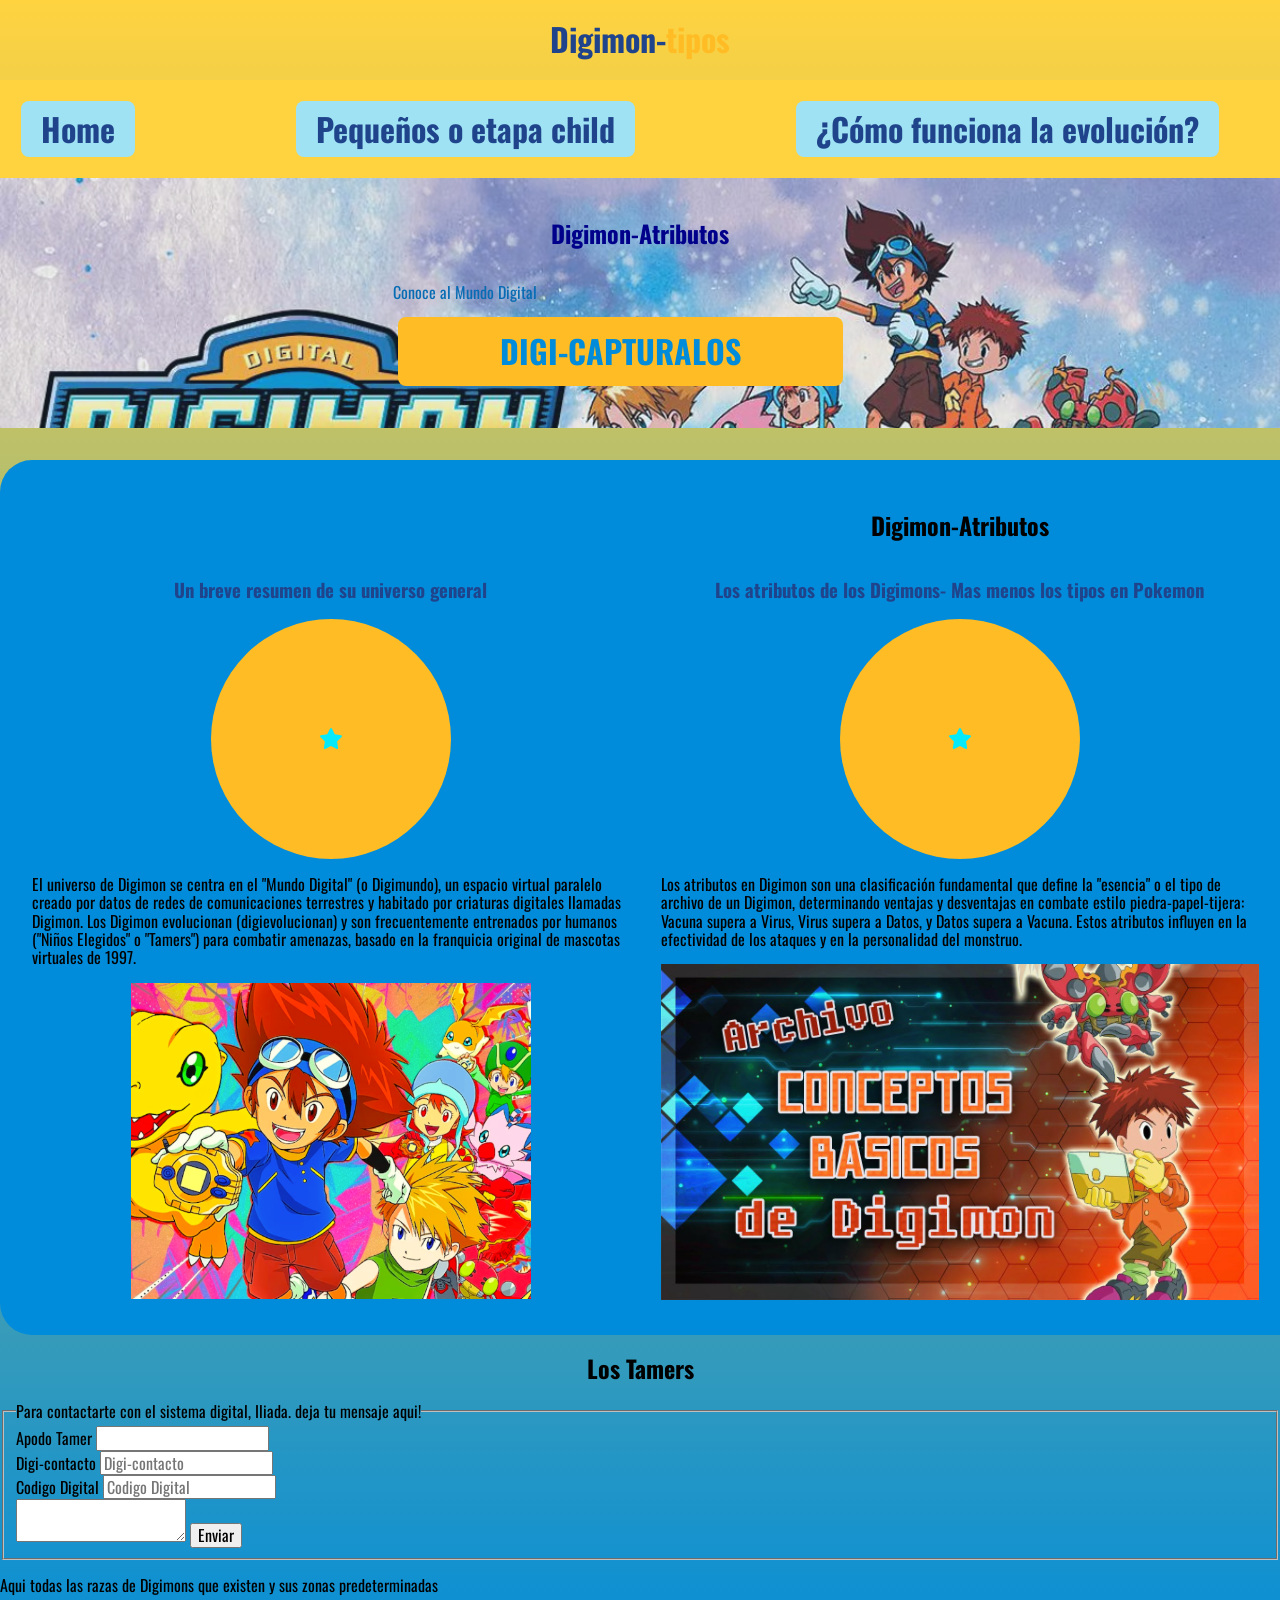
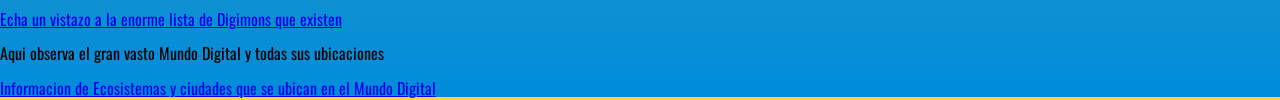
<file: index.html>
<!DOCTYPE html>
<html lang="es">
<style>
.btn{
    background: rgb(158, 226, 243);
    color: white;
    padding: 10px 20px;
    transition: 0.3s;
}
.btn:hover{
    transform: scale(1.1);
}


*{
    box-sizing: border-box;
}

body{
    margin: 0;
    padding: 0;
}

.btn{
    background: rgb(158, 226, 243);
    color: white;
    padding: 10px 20px;
    border-radius: 8px;
    text-decoration: none;
    display: inline-block;
    transition: all 0.3s ease;
    margin: 5px;
}

.btn:hover{
    transform: scale(1.1);
}

/* Menú en computador */
.navegacion-principal{
    display: flex;
    justify-content: center;
    gap: 10px;
    flex-wrap: wrap;
}

/* Imágenes adaptables */
img{
    max-width: 100%;
    height: auto;
}

/* Responsive para celular */
@media (max-width: 768px){

    .navegacion-principal{
        flex-direction: column;
        align-items: center;
    }

    .btn{
        width: 90%;
        text-align: center;
    }

    h1, h2, h3, p{
        text-align: center;
        padding: 0 10px;
    }

    .servicios{
        display: block;
    }

    .servicio{
        margin-bottom: 20px;
    }

    form{
        width: 100%;
        padding: 10px;
    }

    input, textarea{
        width: 100%;
        margin-bottom: 10px;
    }
}

</style>
<head>
    <meta charset="UTF-8">
    <link rel="stylesheet" href="css/style.css" type="text/css">
    <link rel="stylesheet" href="css/normalize.css" type="text/css">
    <meta name="viewport" content="width=device-width, initial-scale=1.0">
    <title>La franquicia de Digimon</title>
    <meta name="Descripcion de Digimon" content="¿Que son los Digimons?">
    <link rel="preconnect" href="https://fonts.googleapis.com">
<link rel="preconnect" href="https://fonts.gstatic.com" crossorigin>
<link href="https://fonts.googleapis.com/css2?family=Oswald:wght@200..700&display=swap" rel="stylesheet">
</head>
<body>


    <header>
    <h1 class="titulo">Digimon-<span>tipos</span></h1>
    </header>

    <div class="nav-bg">
    <nav class="navegacion-principal contenedor">
    <a class="btn" href="index.html">Home</a>
    <a class="btn" href="Digimons.html">Pequeños o etapa child</a>
    <a class="btn" href="Evolucion.html">¿Cómo funciona la evolución?</a>
    <a class="btn" href="Razas.html">¿Cuántas razas de Digimons existen?</a>
</nav>
    </nav>
    </div>
    <main>
        
    <section class="hero">
    <div class="contenido-hero">
    <h2> Digimon-Atributos</h2>
    <p> Conoce al Mundo Digital
    <a class="bottom btn" href="https://www.youtube.com/@LosArchivosdeIzzy">
    Digi-Capturalos
    </a>
    </p>
    </div>
    </section>

<main class="contenedor sombra">
<h2>Digimon-Atributos</h2>


<div class="servicios">

<section class="servicio">
<h3> Un breve resumen de su universo general</h3>
<div class="icono">
<svg xmlns="http://www.w3.org/2000/svg" width="24" height="24" viewBox="0 0 24 24" fill="#05eafa" class="icon icon-tabler icons-tabler-filled icon-tabler-star"><path stroke="none" d="M0 0h24v24H0z" fill="none"/><path d="M8.243 7.34l-6.38 .925l-.113 .023a1 1 0 0 0 -.44 1.684l4.622 4.499l-1.09 6.355l-.013 .11a1 1 0 0 0 1.464 .944l5.706 -3l5.693 3l.1 .046a1 1 0 0 0 1.352 -1.1l-1.091 -6.355l4.624 -4.5l.078 -.085a1 1 0 0 0 -.633 -1.62l-6.38 -.926l-2.852 -5.78a1 1 0 0 0 -1.794 0l-2.853 5.78z" /></svg>
</div>
<p>El universo de Digimon se centra en el "Mundo Digital" (o Digimundo), un espacio virtual paralelo 
    creado por datos de redes de comunicaciones terrestres y habitado por criaturas digitales llamadas Digimon.
     Los Digimon evolucionan (digievolucionan) y son frecuentemente entrenados por humanos ("Niños Elegidos" o "Tamers") 
     para combatir amenazas, basado en la franquicia original de mascotas virtuales de 1997.</p>

<a href="https://www.youtube.com/watch?v=XkMt4AS0Ghk">
    <img src="images\personajes-digimon-640x506.png" alt="Echa un vistazo a la Cronologia del universo Digimon" width="400">
</a>

  </section>

<section class="servicio">
    <h3> Los atributos de los Digimons- Mas menos los tipos en Pokemon</h3>
    <div class="icono">
    <svg xmlns="http://www.w3.org/2000/svg" width="24" height="24" viewBox="0 0 24 24" fill="#05eafa" class="icon icon-tabler icons-tabler-filled icon-tabler-star"><path stroke="none" d="M0 0h24v24H0z" fill="none"/><path d="M8.243 7.34l-6.38 .925l-.113 .023a1 1 0 0 0 -.44 1.684l4.622 4.499l-1.09 6.355l-.013 .11a1 1 0 0 0 1.464 .944l5.706 -3l5.693 3l.1 .046a1 1 0 0 0 1.352 -1.1l-1.091 -6.355l4.624 -4.5l.078 -.085a1 1 0 0 0 -.633 -1.62l-6.38 -.926l-2.852 -5.78a1 1 0 0 0 -1.794 0l-2.853 5.78z" /></svg>
</div>
    <p>Los atributos en Digimon son una clasificación fundamental que define la "esencia" o el tipo de archivo de un Digimon,
         determinando ventajas y desventajas en combate estilo piedra-papel-tijera: Vacuna supera a Virus, 
         Virus supera a Datos, y Datos supera a Vacuna. Estos atributos influyen en la efectividad de los ataques
        y en la personalidad del monstruo.</p>

<a href="https://www.youtube.com/watch?v=Sv4_yPEHc8U&t=32s">
    <img src="images\digiconceptos.jpg" alt="Echa un vistazo a la Cronologia del universo Digimon" width="600">
</a>

</section>

<section class="servicio">
    <h3> Los Digivices o Dispositivos Tamers</h3>
    <div class="icono">
    <svg xmlns="http://www.w3.org/2000/svg" width="24" height="24" viewBox="0 0 24 24" fill="#05eafa" class="icon icon-tabler icons-tabler-filled icon-tabler-star"><path stroke="none" d="M0 0h24v24H0z" fill="none"/><path d="M8.243 7.34l-6.38 .925l-.113 .023a1 1 0 0 0 -.44 1.684l4.622 4.499l-1.09 6.355l-.013 .11a1 1 0 0 0 1.464 .944l5.706 -3l5.693 3l.1 .046a1 1 0 0 0 1.352 -1.1l-1.091 -6.355l4.624 -4.5l.078 -.085a1 1 0 0 0 -.633 -1.62l-6.38 -.926l-2.852 -5.78a1 1 0 0 0 -1.794 0l-2.853 5.78z" /></svg>
    </div>
    <p>Los Digivices (dispositivos digitales) son herramientas clave en el universo Digimon que permiten a los niños 
        elegidos potenciar y evolucionar a sus compañeros Digimon. Basados en mascotas virtuales, estos aparatos 
        detectan energía maligna, almacenan Digimon y facilitan la "Digievolución", apareciendo en diversas formas a lo 
        largo de las temporadas del anime y manga.</p>

<a href="https://www.youtube.com/watch?v=kCtvPXRH4wk&t=1171s">
   <img src="images\digimondispositivos.jpg" alt="Echa un vistazo a la Cronologia del universo Digimon" width="600">
</a>

    </section>
    
</main>

<section> 
<h2> Los Tamers</h2>
<form>
    <fieldset>
     <legend>
     Para contactarte con el sistema digital, Iliada. deja tu mensaje aqui!
     </legend>
     <div>
     <label for="Nombre">Apodo Tamer</label>
     <input type="Apodo Tamer">
     </div>
     <div>
     <label for="Telefono" placeholder="Numero Cel">Digi-contacto</label>
     <input type="tel" placeholder="Digi-contacto">
     </div>
     <div>
     <label for="correo" placeholder="Gmail">Codigo Digital</label>
     <input type="email" placeholder="Codigo Digital">
     </div>
     <textarea name="Mensaje"></textarea>
     <input type="submit" value="Enviar">
    </fieldset>
</form>  
</section>
<footer> 
    <p> Aqui todas las razas de Digimons que existen y sus zonas predeterminadas</p>
    <a href="https://digimon.fandom.com/es/wiki/Listado_Visual_de_Digimon"> Echa un vistazo a la enorme lista de Digimons que existen</a>
    <p> Aqui observa el gran vasto Mundo Digital y todas sus ubicaciones</p>
    <a href="https://es.wikipedia.org/wiki/Mundo_Digital#:~:text=Gran%20Cañón:%20un%20profundo%20cañón,que%20es%20habitada%20por%20Vamdemon."> Informacion de Ecosistemas y ciudades que se ubican en el Mundo Digital</a>
</footer>

</body>
</html>
</file>
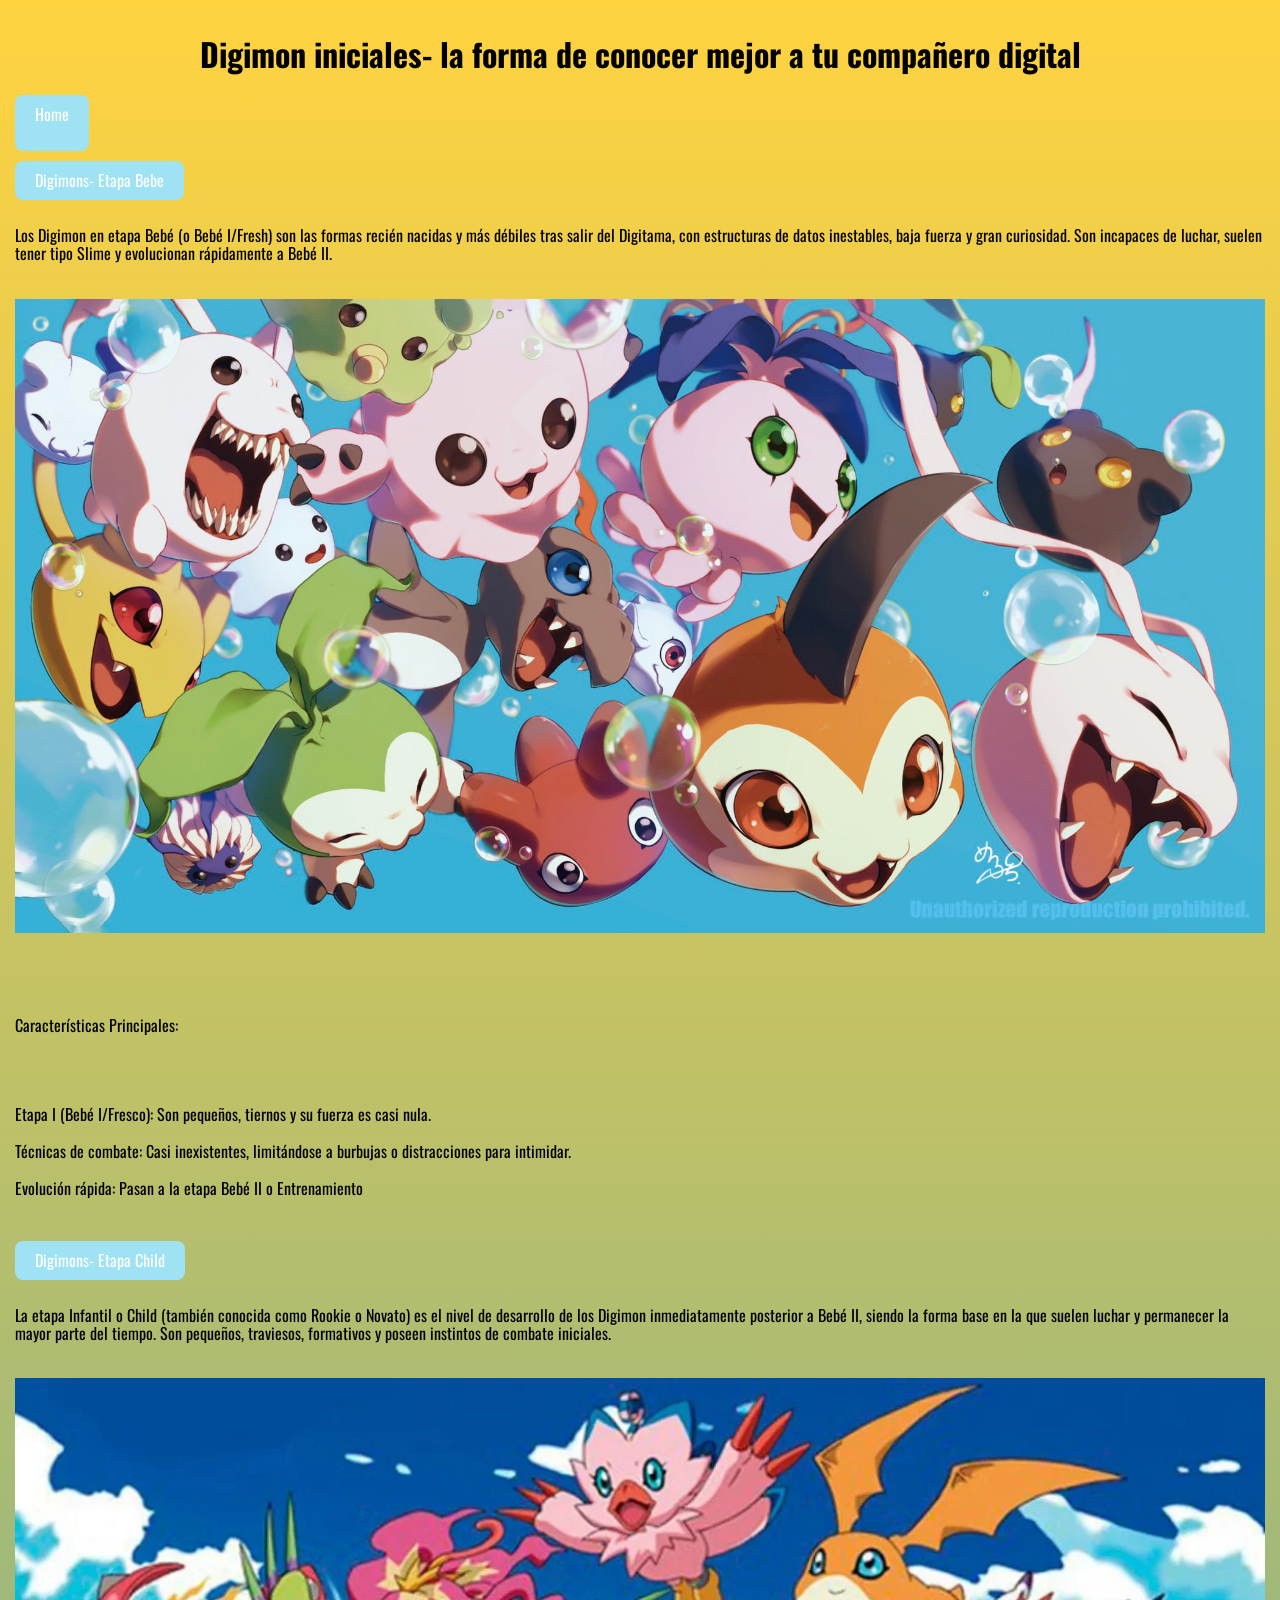
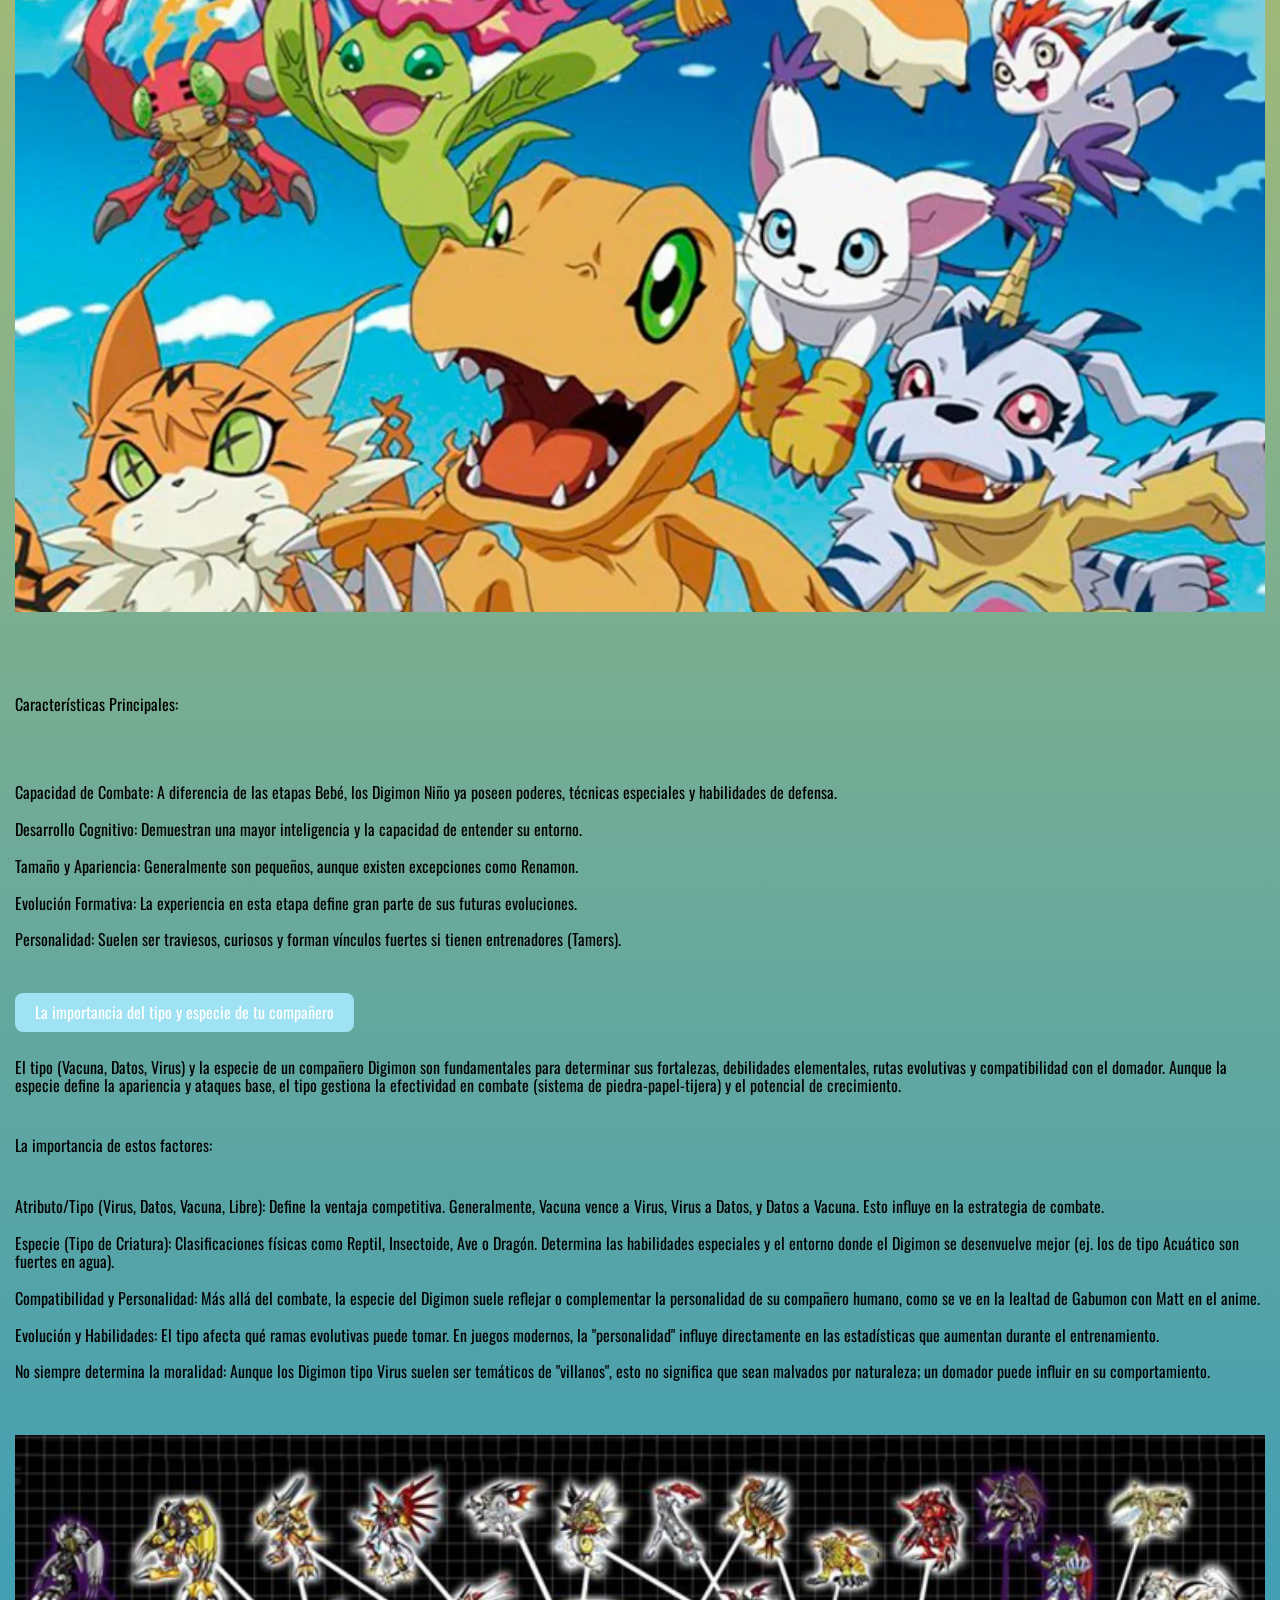
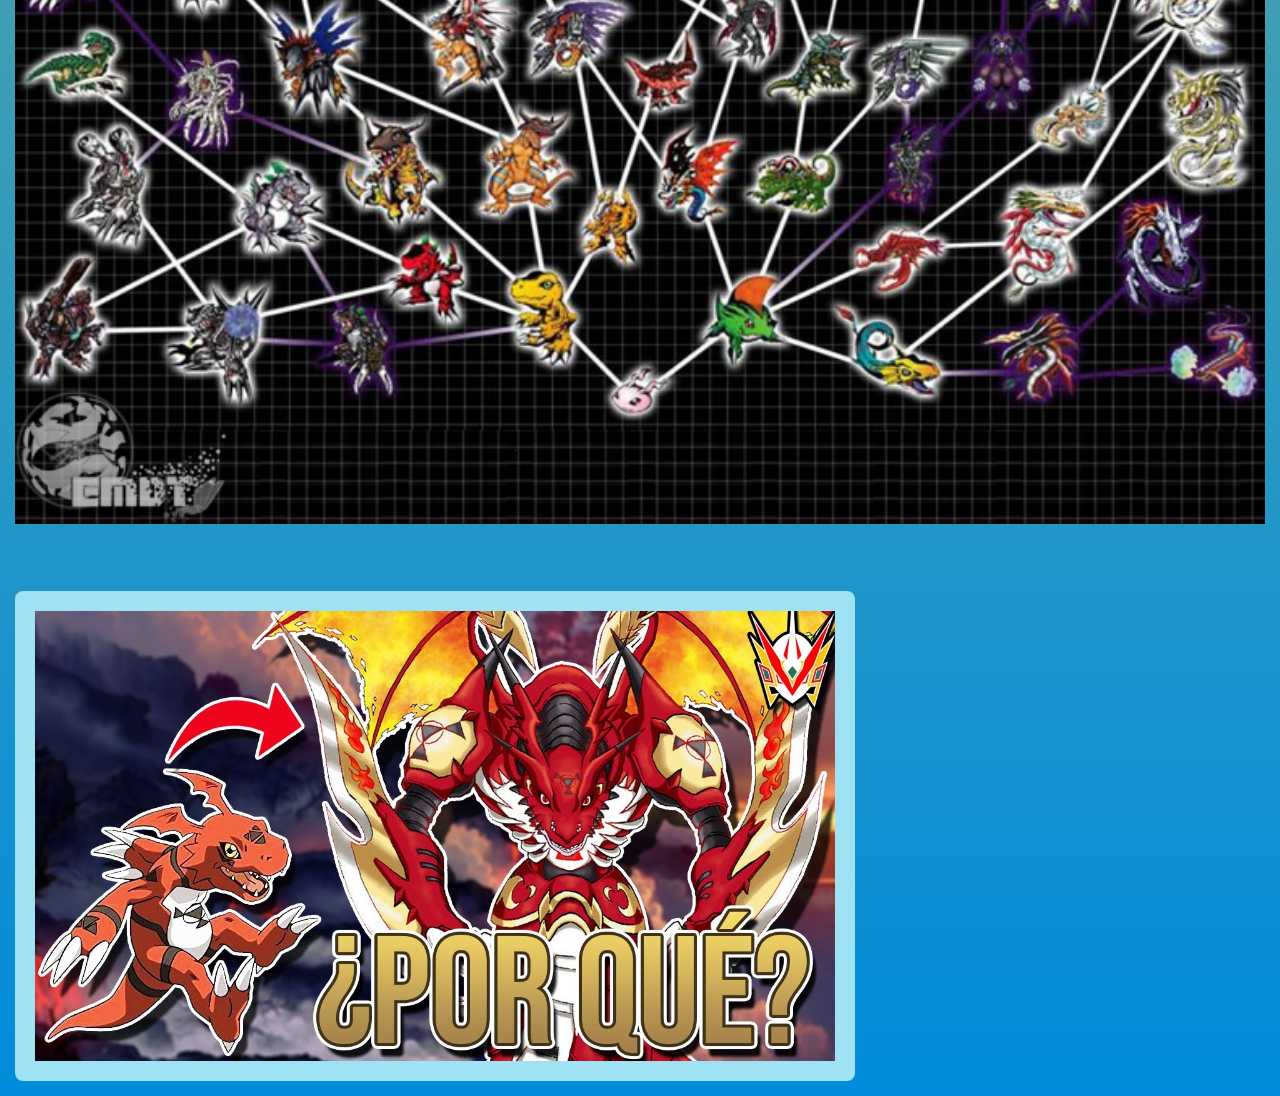
<file: Digimons.html>
<!DOCTYPE html>
<html lang="es">
<head>
    <meta charset="UTF-8">
    <link rel="stylesheet" href="css/style.css" type="text/css">
    <link rel="stylesheet" href="css/normalize.css" type="text/css">
    <meta name="viewport" content="width=device-width, initial-scale=1.0">
    <link rel="preconnect" href="https://fonts.googleapis.com">
<link rel="preconnect" href="https://fonts.gstatic.com" crossorigin>
<link href="https://fonts.googleapis.com/css2?family=Oswald:wght@200..700&display=swap" rel="stylesheet">
    <title>La franquicia de Digimon</title>
    <meta name="Descripcion de Digimon" content="¿Que son los Digimons?"
</head>

<style>
*{
    box-sizing: border-box;
}

body{
    margin: 0;
    padding: 15px;
    font-family: "Oswald", sans-serif;
}

nav{
    display: flex;
    flex-direction: column;
    gap: 10px;
}

a{
    background: rgb(158, 226, 243);
    color: white;
    padding: 10px 20px;
    border-radius: 8px;
    text-decoration: none;
    display: inline-block;
    width: fit-content;
    transition: all 0.3s ease;
}

a:hover{
    transform: scale(1.05);
}

img{
    max-width: 100%;
    height: auto;
    display: block;
    margin: 10px 0;
}

/* celular */
@media (max-width: 768px){
    body{
        padding: 10px;
    }

    a{
        width: 100%;
        text-align: center;
    }

    h1, p{
        text-align: center;
    }
}
</style>

<body>
    <header>
    <h1>Digimon iniciales- la forma de conocer mejor a tu compañero digital</h1>
    </header>
    <nav>
<a href="index.html"> Home<br><br></a>

<a href="Digimons- Etapa Bebe"> Digimons- Etapa Bebe </a>
<p>Los Digimon en etapa Bebé (o Bebé I/Fresh) son las formas recién nacidas y más débiles tras salir del Digitama, con 
estructuras de datos inestables, baja fuerza y gran curiosidad. Son incapaces de luchar, suelen tener tipo Slime y 
evolucionan rápidamente a Bebé II.</p>

<img src="images\53sulzk6my791.jpg"> <br><br>

<p>Características Principales:</p><br>

<p>Etapa I (Bebé I/Fresco): Son pequeños, tiernos y su fuerza es casi nula.<br><br>
Técnicas de combate: Casi inexistentes, limitándose a burbujas o distracciones para intimidar.<br><br>
Evolución rápida: Pasan a la etapa Bebé II o Entrenamiento<br><br></p>

<a href="Digimons- Etapa Child"> Digimons- Etapa Child</a>
<p>La etapa Infantil o Child (también conocida como Rookie o Novato) es el nivel de desarrollo de los Digimon inmediatamente
posterior a Bebé II, siendo la forma base en la que suelen luchar y permanecer la mayor parte del tiempo. Son pequeños, 
traviesos, formativos y poseen instintos de combate iniciales.</p>

<img src="images\Digimon.webp"><br><br>

<p>Características Principales:</p><br>

<p>Capacidad de Combate: A diferencia de las etapas Bebé, los Digimon Niño ya poseen poderes, técnicas especiales y 
habilidades de defensa.<br><br>
Desarrollo Cognitivo: Demuestran una mayor inteligencia y la capacidad de entender su entorno.<br><br>
Tamaño y Apariencia: Generalmente son pequeños, aunque existen excepciones como Renamon.<br><br>
Evolución Formativa: La experiencia en esta etapa define gran parte de sus futuras evoluciones.<br><br>
Personalidad: Suelen ser traviesos, curiosos y forman vínculos fuertes si tienen entrenadores (Tamers).<br><br></p>

<a href="La importancia del tipo y especie de tu compañero">La importancia del tipo y especie de tu compañero</a>
<p>El tipo (Vacuna, Datos, Virus) y la especie de un compañero Digimon son fundamentales para determinar sus fortalezas,
     debilidades elementales, rutas evolutivas y compatibilidad con el domador. Aunque la especie define la apariencia y 
     ataques base, el tipo gestiona la efectividad en combate (sistema de piedra-papel-tijera) y el potencial de 
     crecimiento.</p>

<p>La importancia de estos factores:<br></p>

<p>Atributo/Tipo (Virus, Datos, Vacuna, Libre): Define la ventaja competitiva. Generalmente, Vacuna vence a Virus, 
Virus a Datos, y Datos a Vacuna. Esto influye en la estrategia de combate.<br><br>
Especie (Tipo de Criatura): Clasificaciones físicas como Reptil, Insectoide, Ave o Dragón. 
Determina las habilidades especiales y el entorno donde el Digimon se desenvuelve mejor (ej. los de tipo Acuático son 
fuertes en agua).<br><br>
Compatibilidad y Personalidad: Más allá del combate, la especie del Digimon suele reflejar o complementar la personalidad de
su compañero humano, como se ve en la lealtad de Gabumon con Matt en el anime.<br><br>
Evolución y Habilidades: El tipo afecta qué ramas evolutivas puede tomar. En juegos modernos, la "personalidad" influye 
directamente en las estadísticas que aumentan durante el entrenamiento.<br><br>
No siempre determina la moralidad: Aunque los Digimon tipo Virus suelen ser temáticos de "villanos", esto no 
significa que sean malvados por naturaleza; un domador puede influir en su comportamiento.<br><br></p>

<img src="images\digimon-lc3adneas-evolutivas.jpg"><br><br>

<a href="https://www.youtube.com/watch?v=4wDhtE4mOmA">
    <img src="images\digievoluciondark.jpg" alt="Ver video" width="800">
</a>

    </nav>
</file>
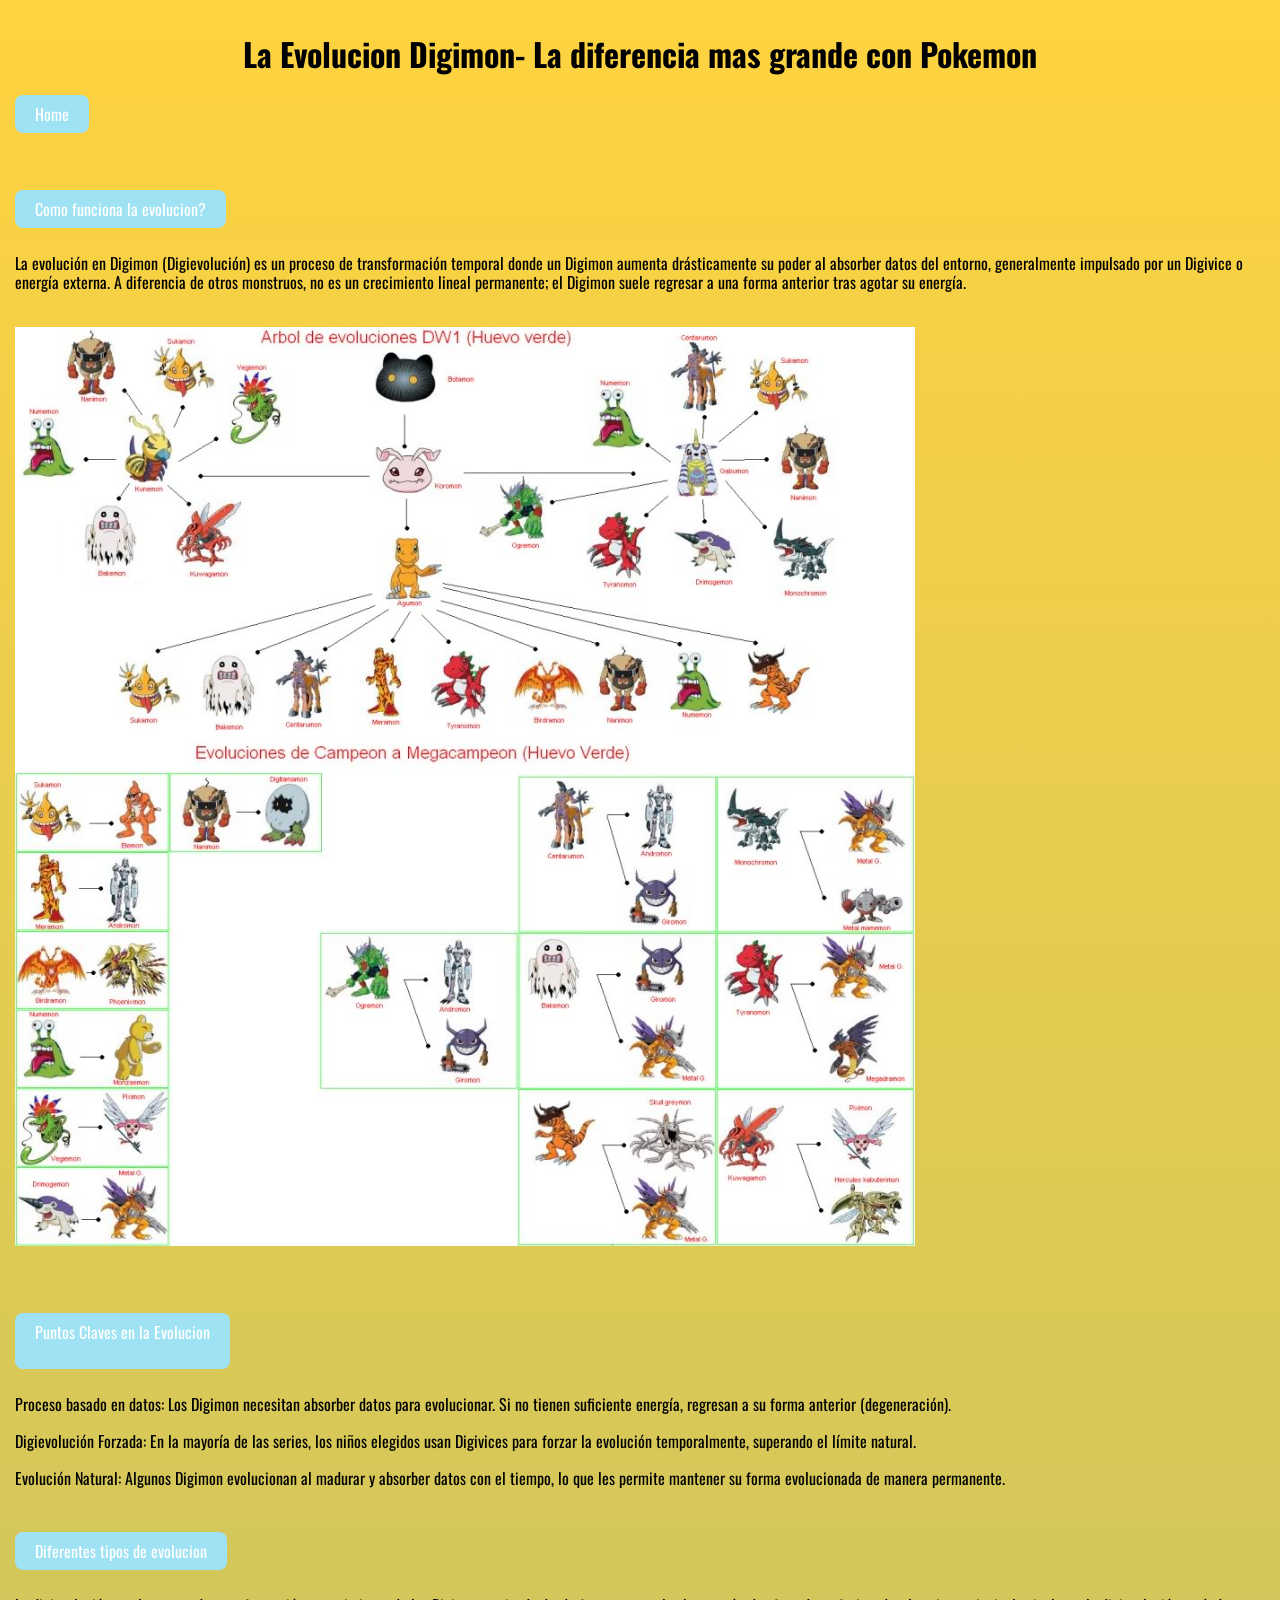
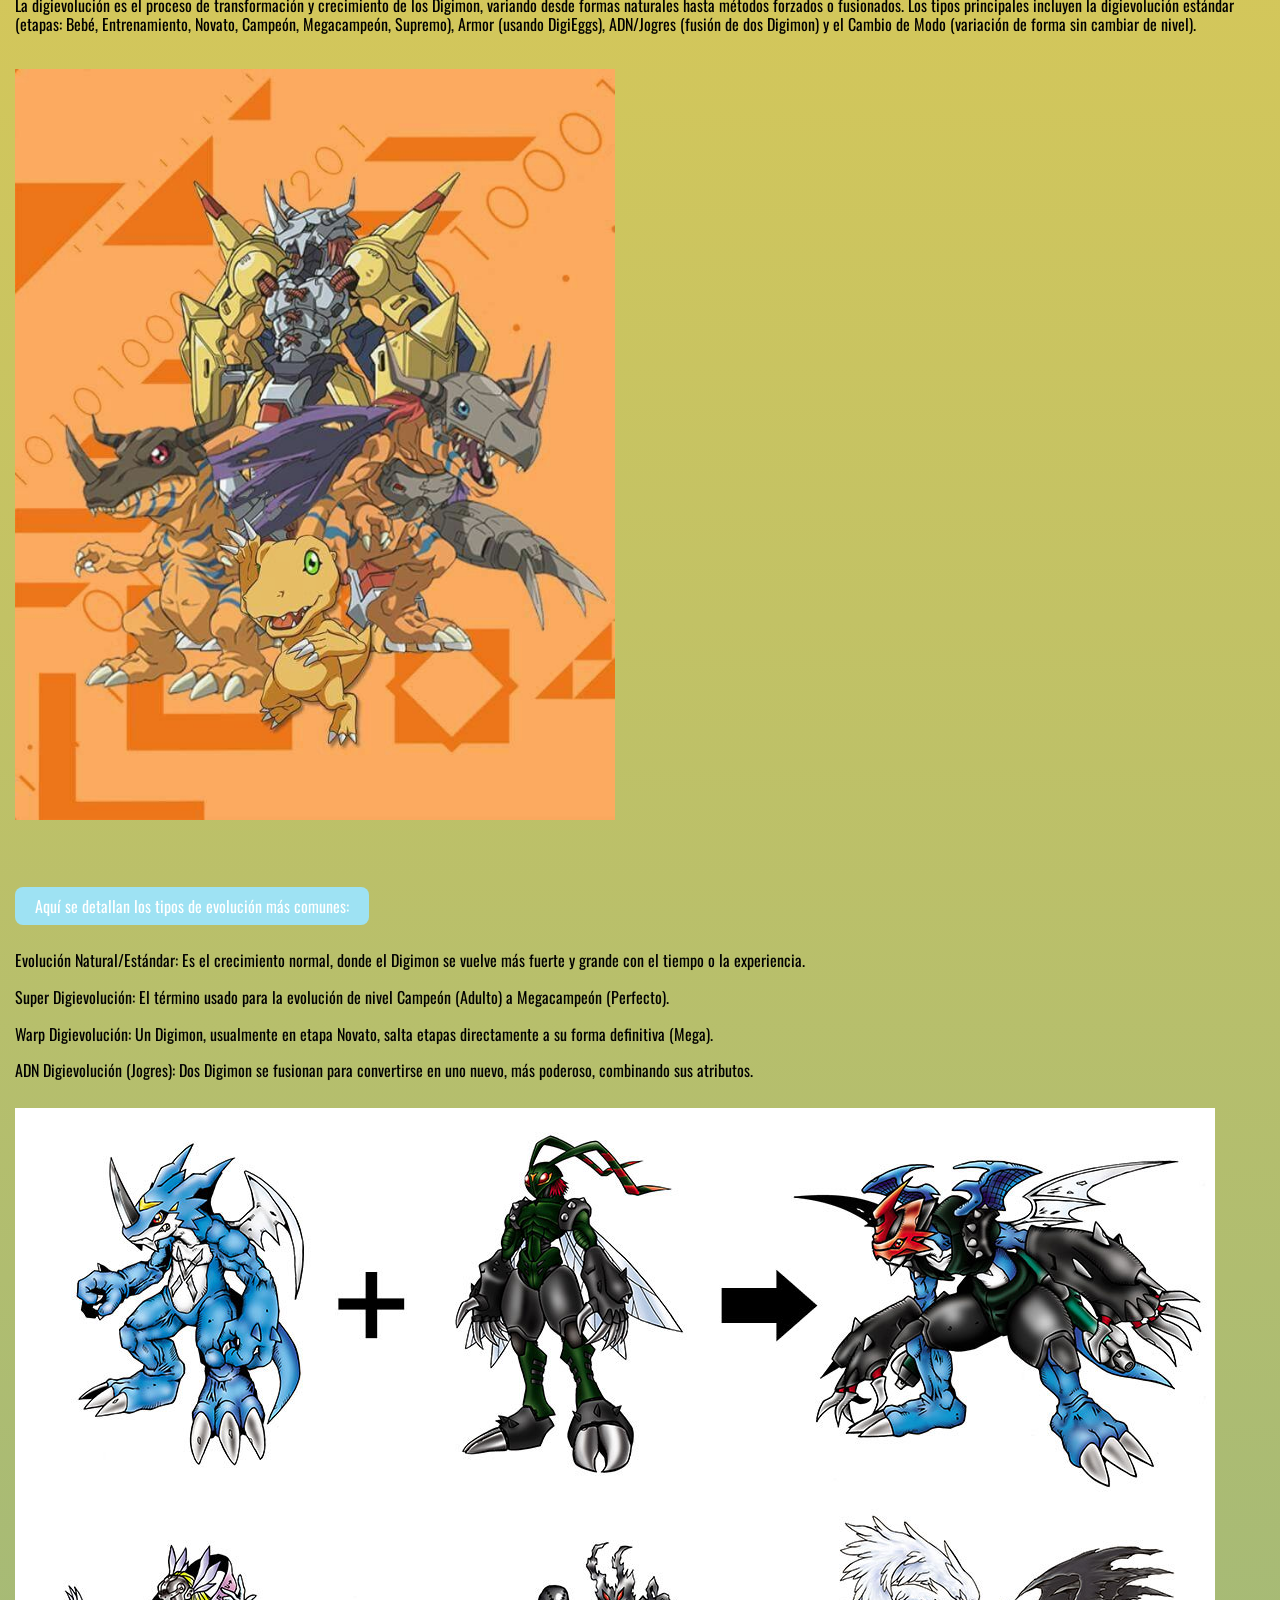
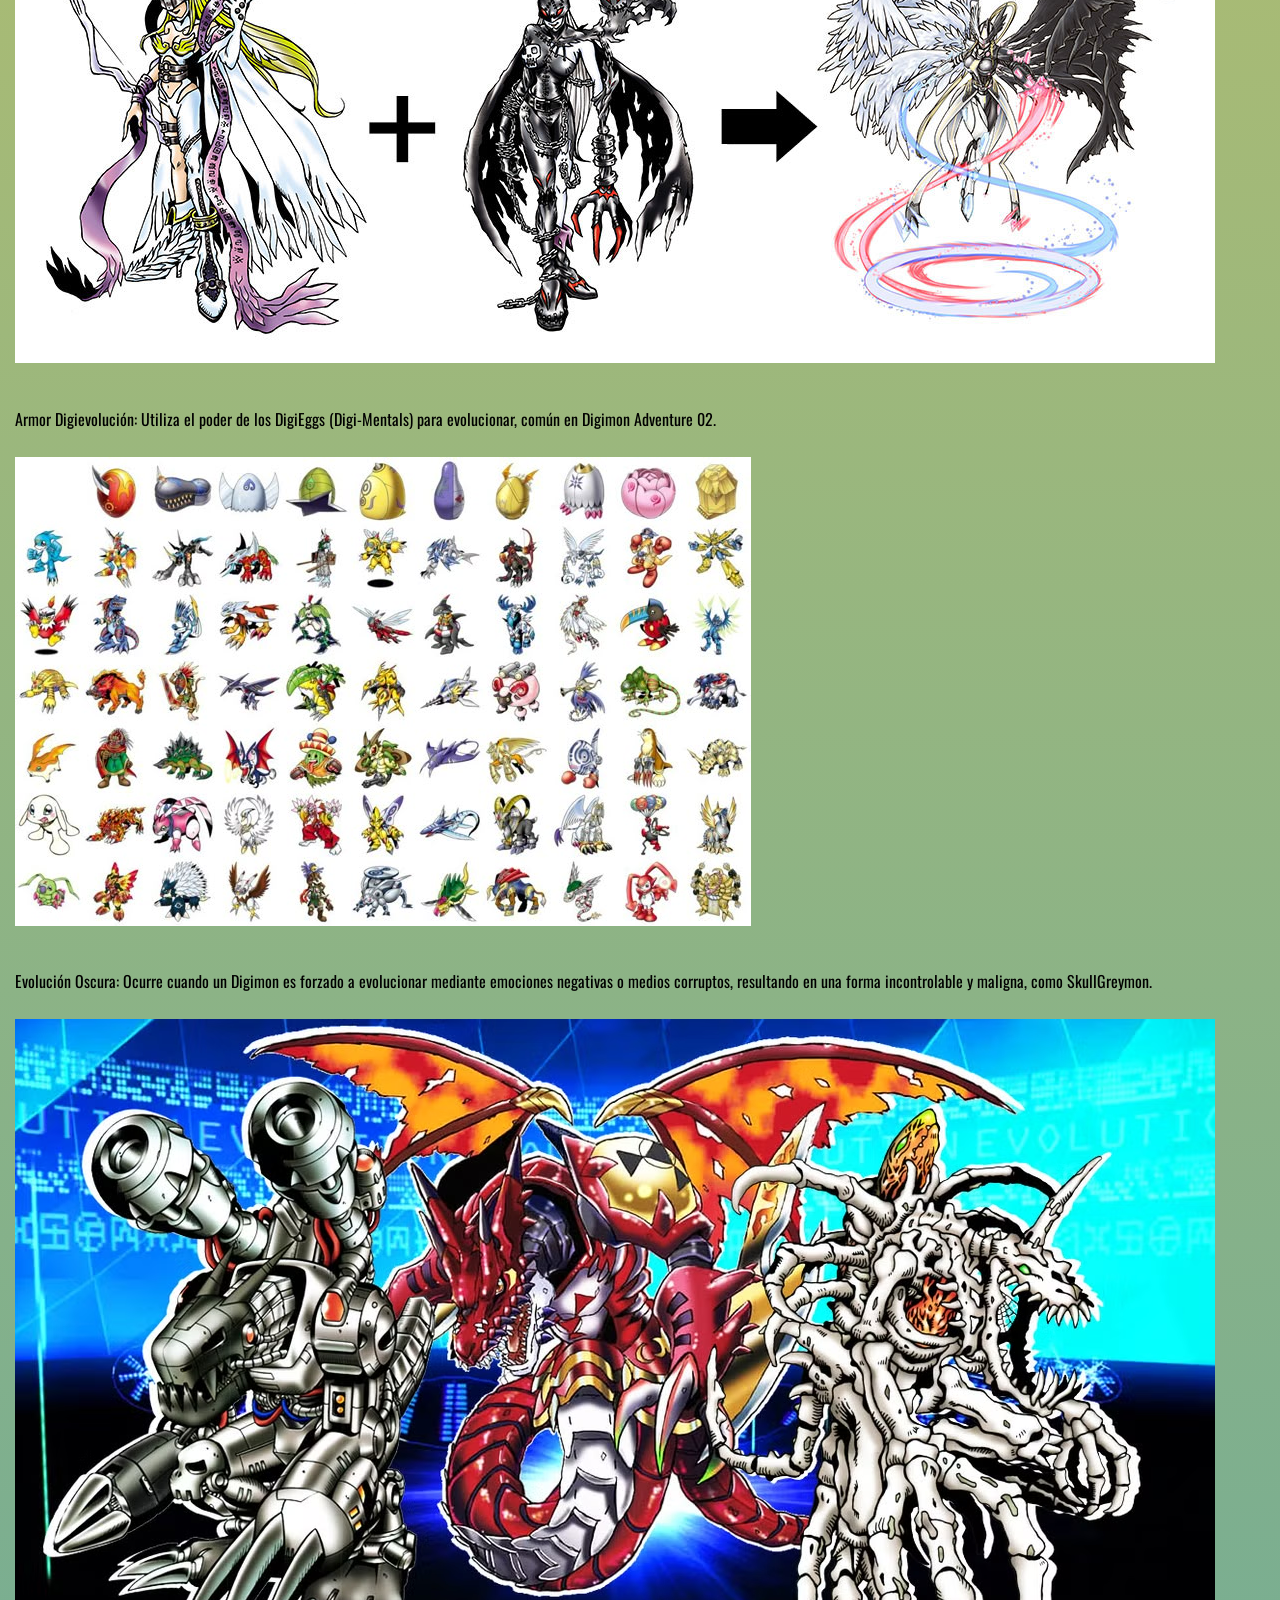
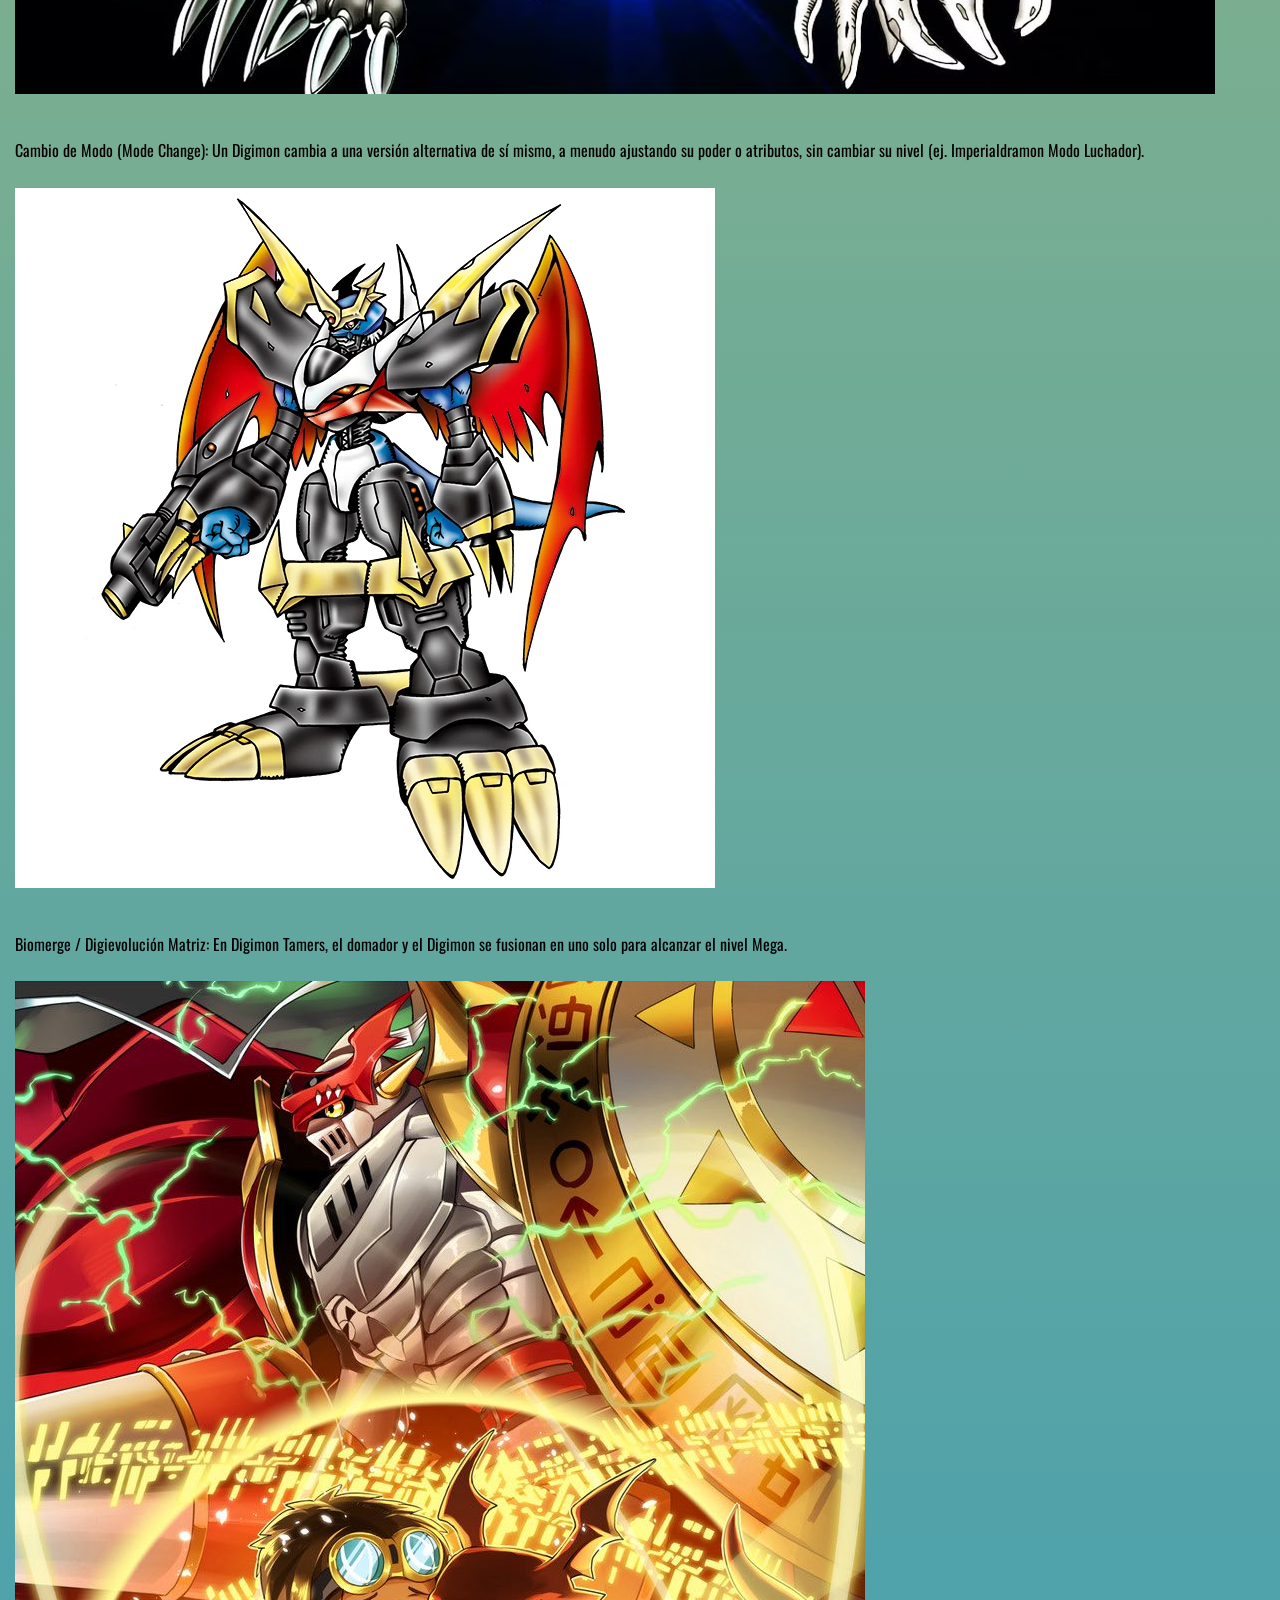
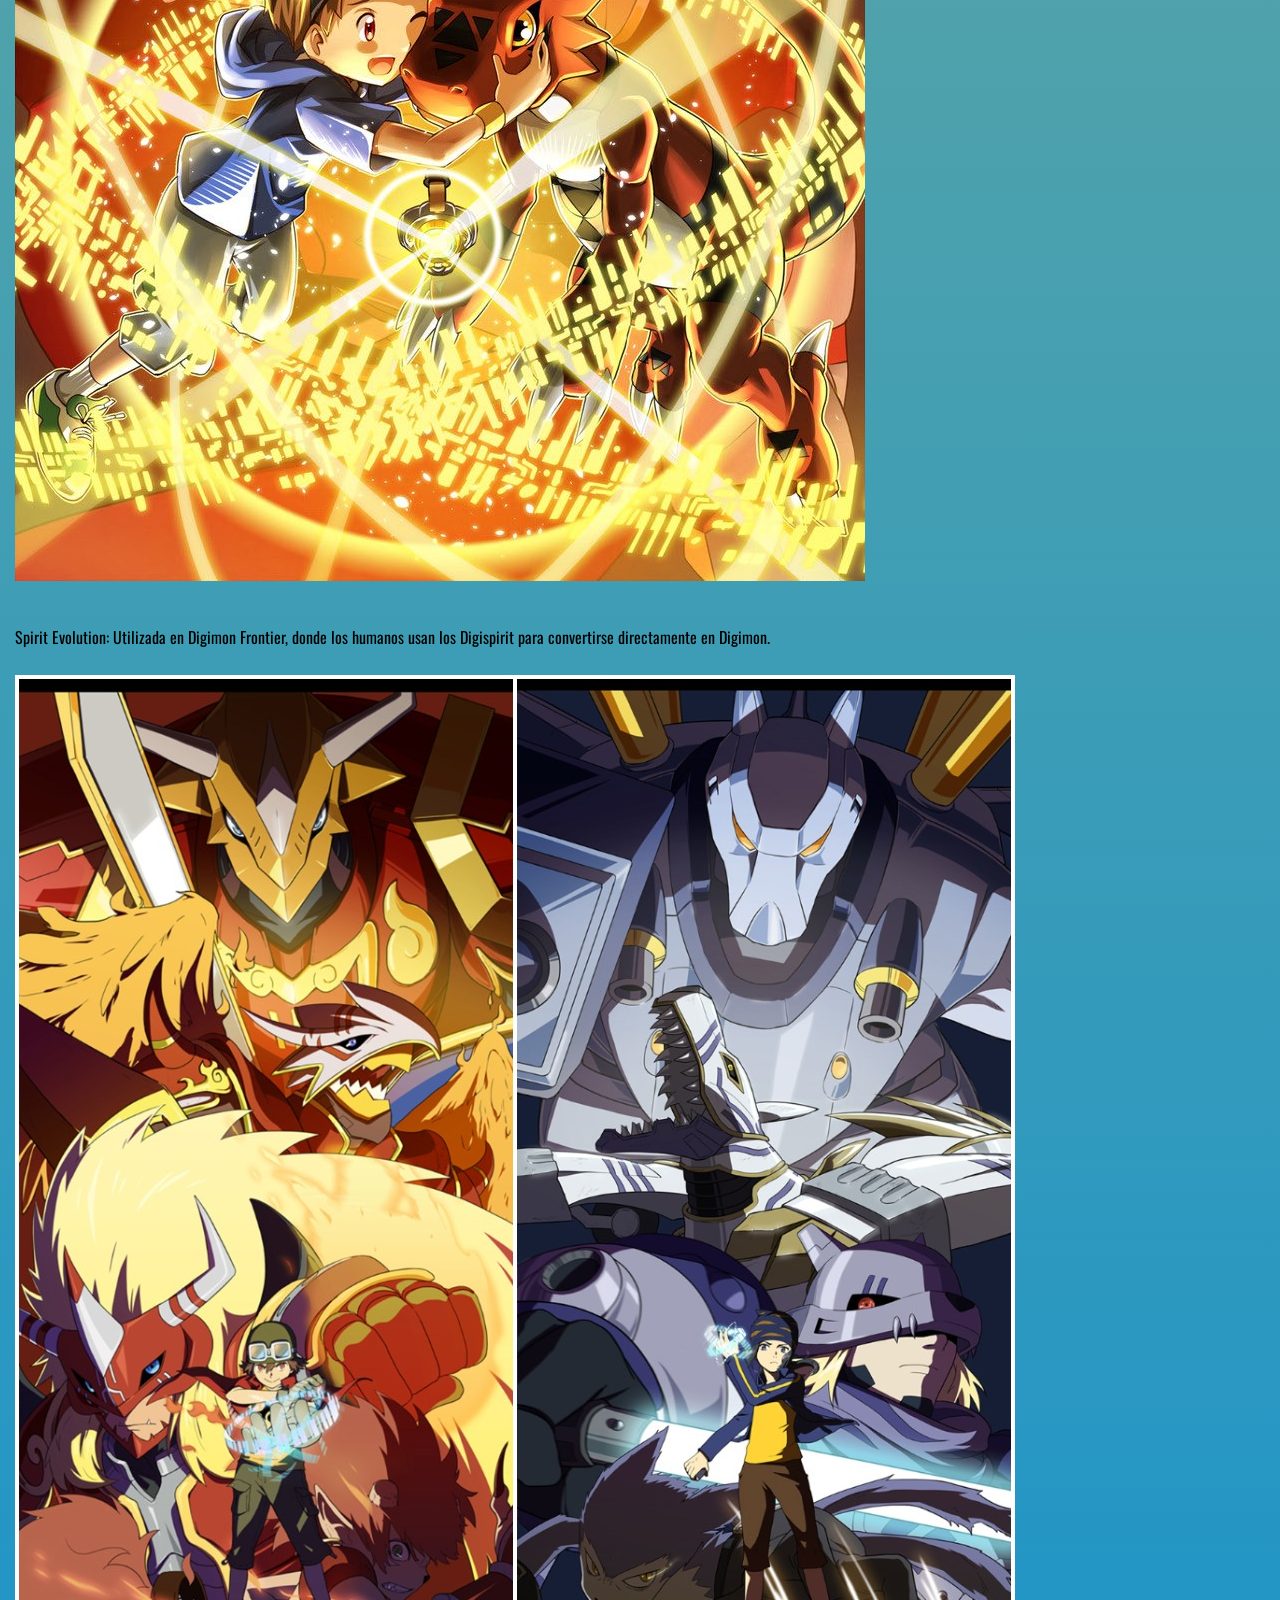
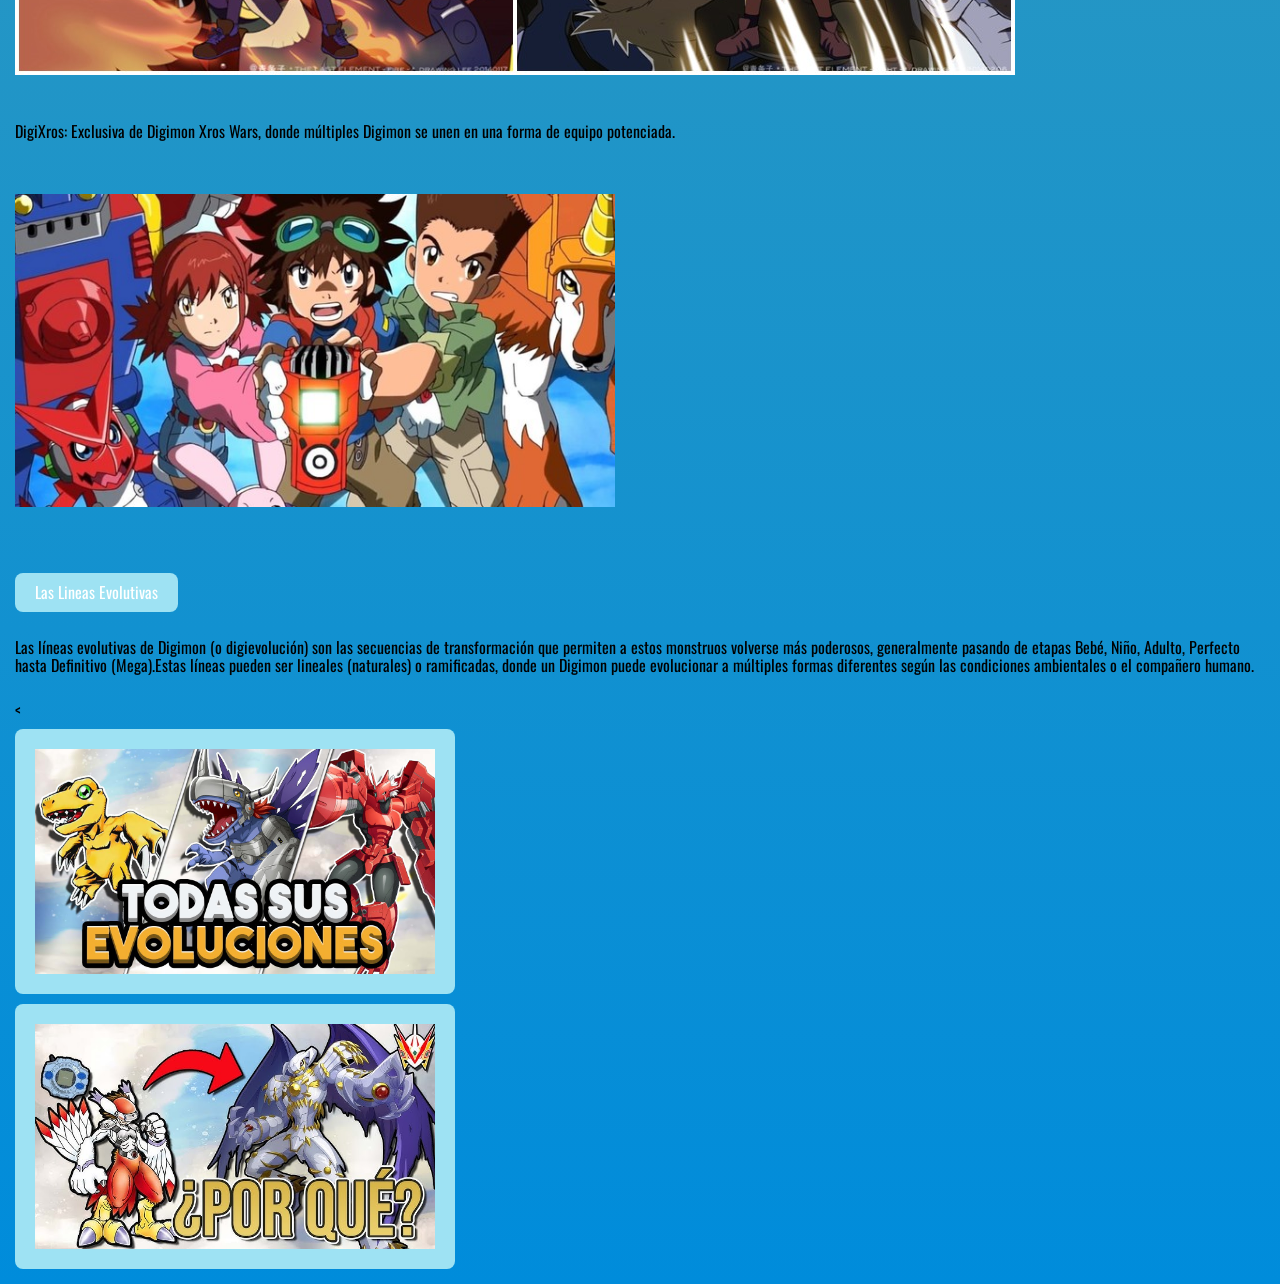
<file: Evolucion.html>
<!DOCTYPE html>
<html lang="es">
<head>
    <meta charset="UTF-8">
    <link rel="stylesheet" href="css/style.css" type="text/css">
    <link rel="stylesheet" href="css/normalize.css" type="text/css">
    <meta name="viewport" content="width=device-width, initial-scale=1.0">
    <link rel="preconnect" href="https://fonts.googleapis.com">
<link rel="preconnect" href="https://fonts.gstatic.com" crossorigin>
<link href="https://fonts.googleapis.com/css2?family=Oswald:wght@200..700&display=swap" rel="stylesheet">
    <title>La franquicia de Digimon</title>
    <meta name="Descripcion de Digimon" content="¿Que son los Digimons?"
</head>
    
<style>
*{
    box-sizing: border-box;
}

body{
    margin: 0;
    padding: 15px;
    font-family: "Oswald", sans-serif;
}

nav{
    display: flex;
    flex-direction: column;
    gap: 10px;
}

a{
    background: rgb(158, 226, 243);
    color: white;
    padding: 10px 20px;
    border-radius: 8px;
    text-decoration: none;
    display: inline-block;
    width: fit-content;
    transition: all 0.3s ease;
}

a:hover{
    transform: scale(1.05);
}

img{
    max-width: 100%;
    height: auto;
    display: block;
    margin: 10px 0;
}

/* celular */
@media (max-width: 768px){
    body{
        padding: 10px;
    }

    a{
        width: 100%;
        text-align: center;
    }

    h1, p{
        text-align: center;
    }
}
</style>

    <body>
    <header>
    <h1>La Evolucion Digimon- La diferencia mas grande con Pokemon</h1>
    </header>
    <nav>
<a href="index.html"> Home</a><br><br>

<a href="Como funciona la evolucion?"> Como funciona la evolucion? </a>
<p>La evolución en Digimon (Digievolución) es un proceso de transformación temporal donde un Digimon aumenta 
drásticamente su poder al absorber datos del entorno, generalmente impulsado por un Digivice o energía externa.
 A diferencia de otros monstruos, no es un crecimiento lineal permanente; el Digimon suele regresar a una forma anterior
tras agotar su energía.</p>

<img src="images\Evoluciones.jpg" width="900"> <br><br>

<a href="Puntos Claves en la Evolucion"> Puntos Claves en la Evolucion <br><br></a>
<p>Proceso basado en datos: Los Digimon necesitan absorber datos para evolucionar. Si no tienen suficiente energía, regresan a
su forma anterior (degeneración).<br><br>
Digievolución Forzada: En la mayoría de las series, los niños elegidos usan Digivices para forzar la evolución temporalmente,
superando el límite natural.<br><br>
Evolución Natural: Algunos Digimon evolucionan al madurar y absorber datos con el tiempo, lo que les permite mantener su 
forma evolucionada de manera permanente.<br><br>
</p>
<a href="Diferentes tipos de evolucion"> Diferentes tipos de evolucion</a>
<p> La digievolución es el proceso de transformación y crecimiento de los Digimon, variando desde formas naturales hasta 
    métodos forzados o fusionados. Los tipos principales incluyen la digievolución estándar 
    (etapas: Bebé, Entrenamiento, Novato, Campeón, Megacampeón, Supremo), Armor (usando DigiEggs), 
    ADN/Jogres (fusión de dos Digimon) y el Cambio de Modo (variación de forma sin cambiar de nivel).</p>

    <img src="images\77be50438c4192906fcc081169260b36.jpg" width="600"> <br><br>

<a href="Aquí se detallan los tipos de evolución más comunes:"> Aquí se detallan los tipos de evolución más comunes:</a>
<p>Evolución Natural/Estándar: Es el crecimiento normal, donde el Digimon se vuelve más fuerte y grande con el tiempo o 
la experiencia.<br><br>
Super Digievolución: El término usado para la evolución de nivel Campeón (Adulto) a Megacampeón (Perfecto).<br><br>
Warp Digievolución: Un Digimon, usualmente en etapa Novato, salta etapas directamente a su forma definitiva (Mega).<br><br>

ADN Digievolución (Jogres): Dos Digimon se fusionan para convertirse en uno nuevo, más poderoso, combinando sus atributos.<br><br>

<img src="images\monmonmemo88_03_april28_2022.jpg"><br><br>

Armor Digievolución: Utiliza el poder de los DigiEggs (Digi-Mentals) para evolucionar, común en Digimon Adventure 02.<br><br>

<img src="images\03fd9b0b7d6ec7e418632cbbdc99ddad.jpg"><br><br>

Evolución Oscura: Ocurre cuando un Digimon es forzado a evolucionar mediante emociones negativas o medios corruptos, resultando en una
forma incontrolable y maligna, como SkullGreymon.<br><br>

<img src="images\machinedramon-megidramon-and-skullgreymon.avif"><br><br>

Cambio de Modo (Mode Change): Un Digimon cambia a una versión alternativa de sí mismo, a menudo ajustando su poder o atributos, 
sin cambiar su nivel (ej. Imperialdramon Modo Luchador).<br><br>

<img src="images\Imperialdramon_Modo_Luchador_b.webp"><br><br>

Biomerge / Digievolución Matriz: En Digimon Tamers, el domador y el Digimon se fusionan en uno solo para alcanzar el nivel Mega.<br><br>

<img src="images\521674009_3552431424891098_5306576745773534438_n.jpg"> <br><br>

Spirit Evolution: Utilizada en Digimon Frontier, donde los humanos usan los Digispirit para convertirse directamente en Digimon.<br><br>

<img src="images\ht1kfr2a7qo41.jpg"><br><br>

DigiXros: Exclusiva de Digimon Xros Wars, donde múltiples Digimon se unen en una forma de equipo potenciada.<br><br>
</p>

<img src="images\digimon-fusion.jpg" width="600"><br><br>

<a href="Las Lineas Evolutivas"> Las Lineas Evolutivas</a>
<p> Las líneas evolutivas de Digimon (o digievolución) son las secuencias de transformación que permiten a estos monstruos 
    volverse más poderosos, generalmente pasando de etapas Bebé, Niño, Adulto, Perfecto hasta Definitivo (Mega).Estas líneas
    pueden ser lineales (naturales) o ramificadas, donde un Digimon puede evolucionar a múltiples formas diferentes según
    las condiciones ambientales o el compañero humano.</p>

<<a href="https://www.youtube.com/watch?v=mi97X0E5mfY&t=101s">
    <img src="images\maxresdefault.jpg" alt="Aqui tienes un ejemplo sobre las lineas evolutivas, esta se trata de Agumon" width="400">
</a>

<a href="https://www.youtube.com/watch?v=v7LaU4mB6Ng">
    <img src="images\Lineacaballeroreal.jpg" alt="Y en este otro ejemplo se habla de una explicacion detallada de las lineas evolutivas de los Caballeros Reales" width="400">
</a>

    </nav>
</file>
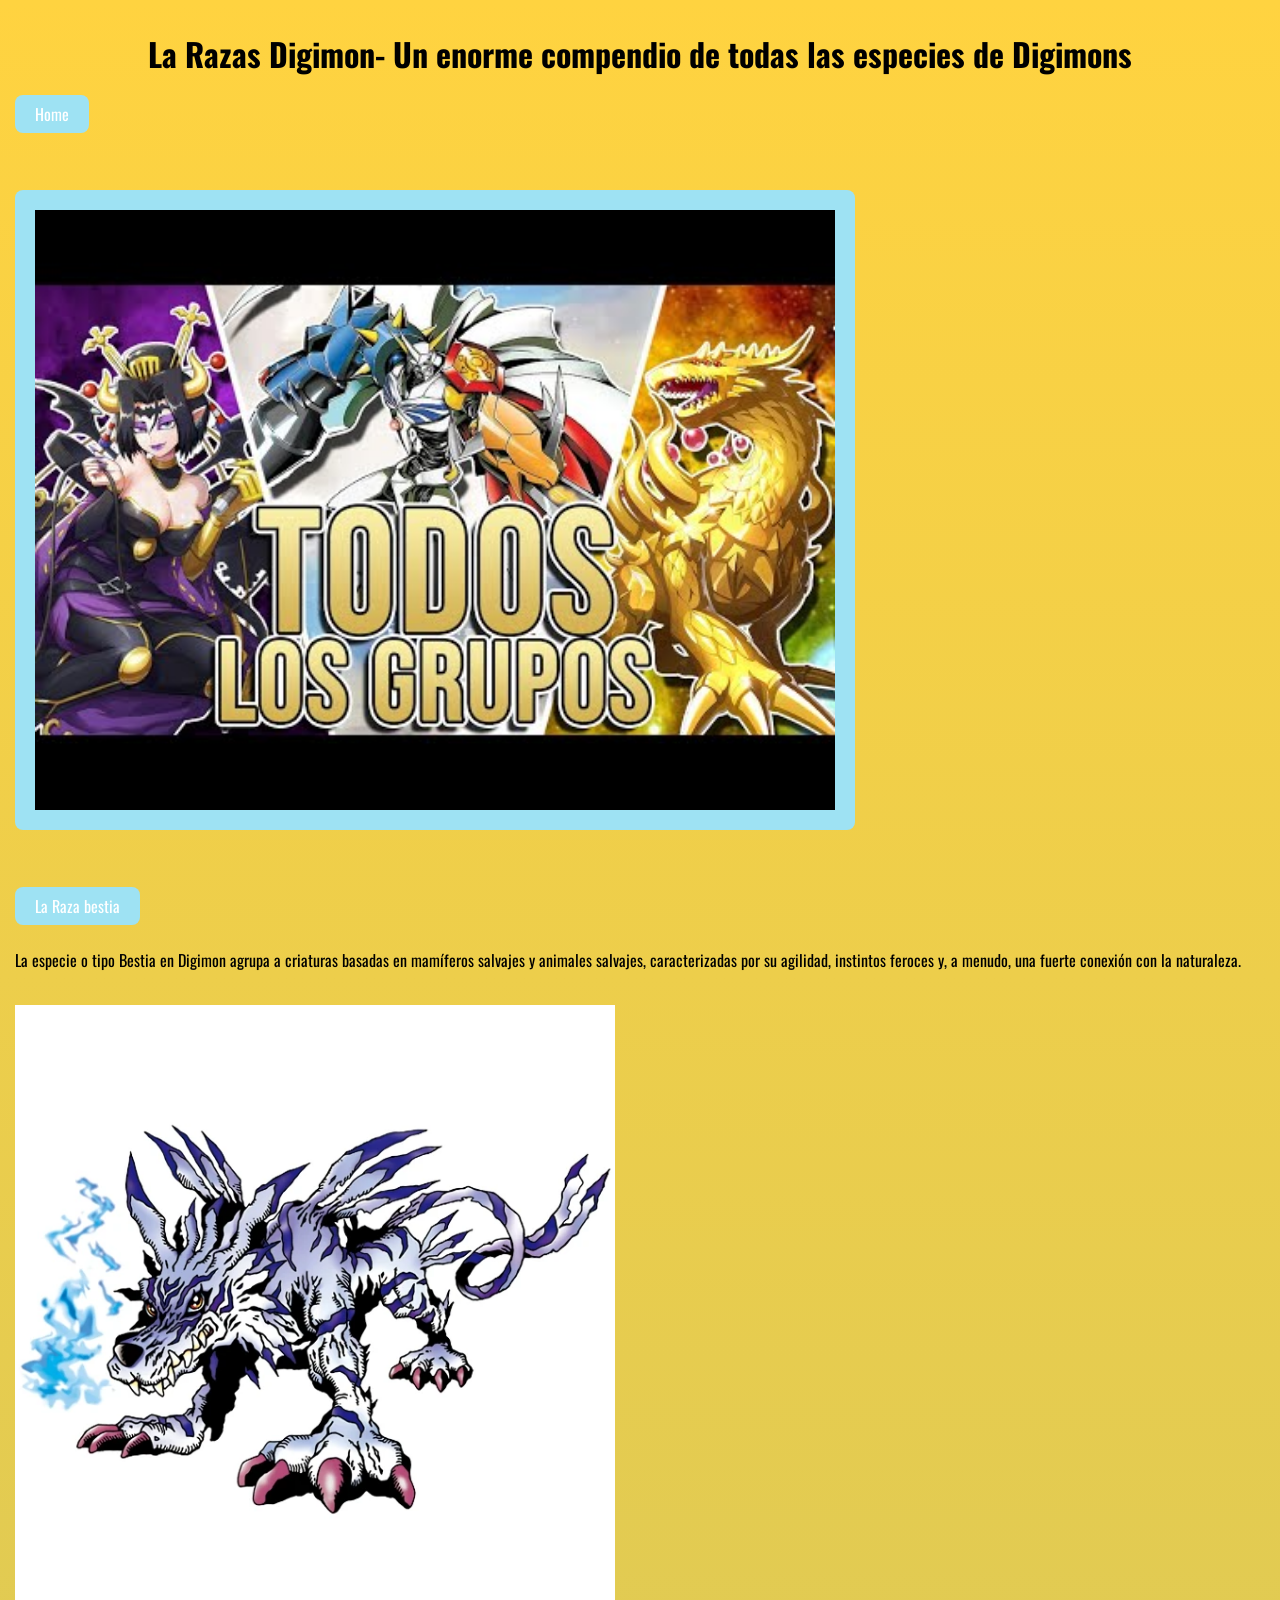
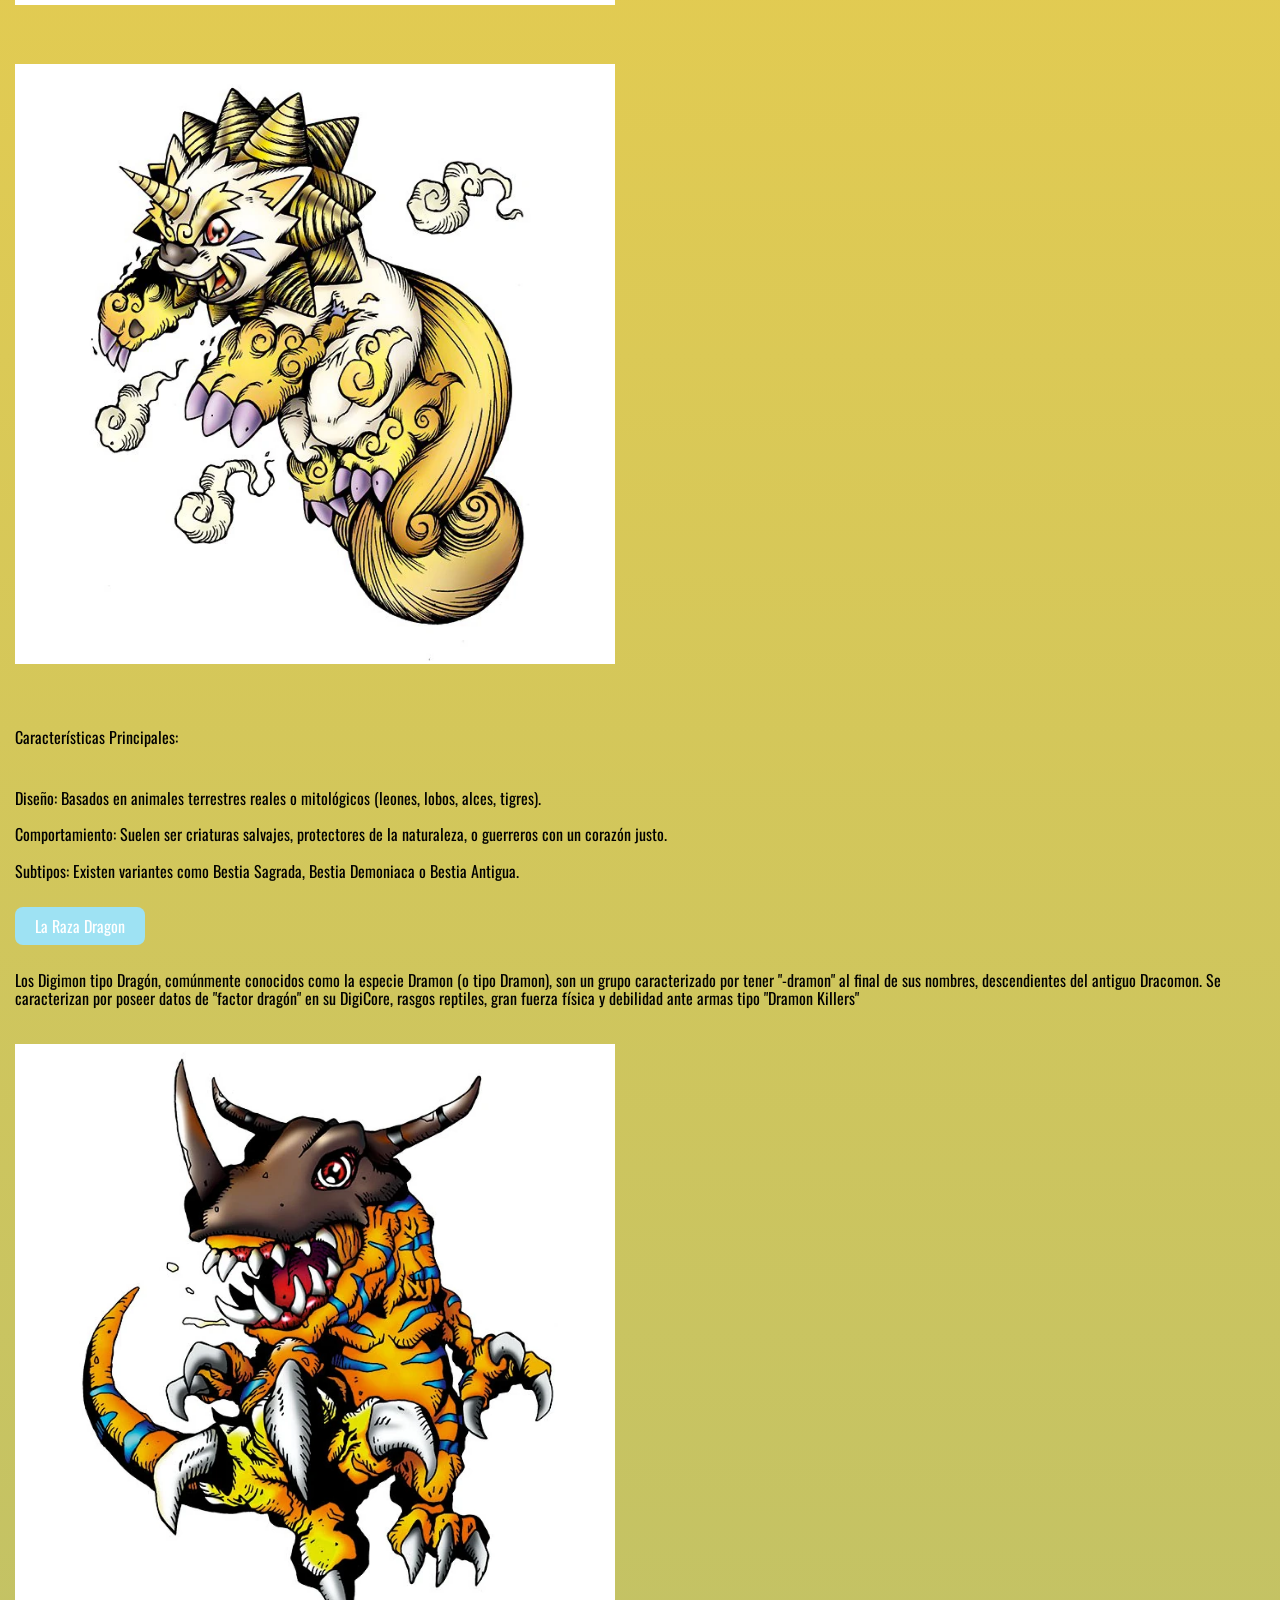
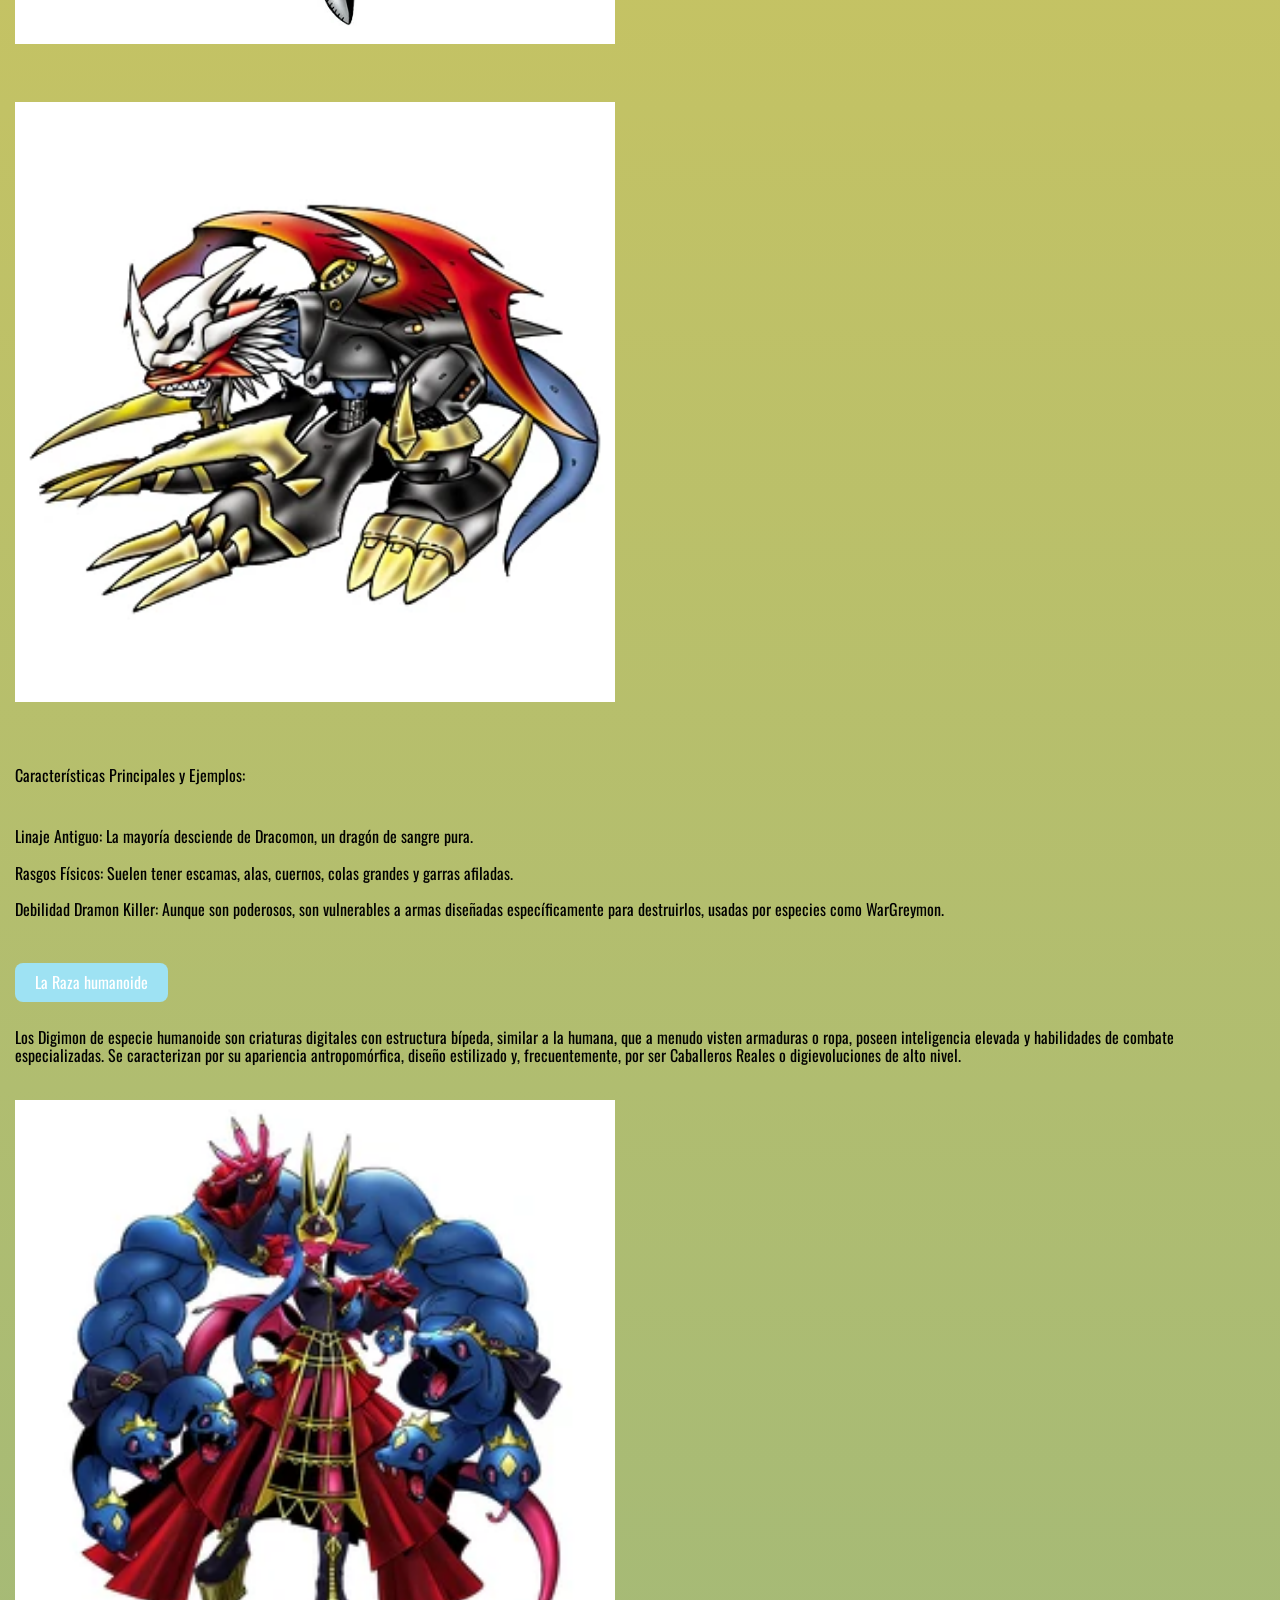
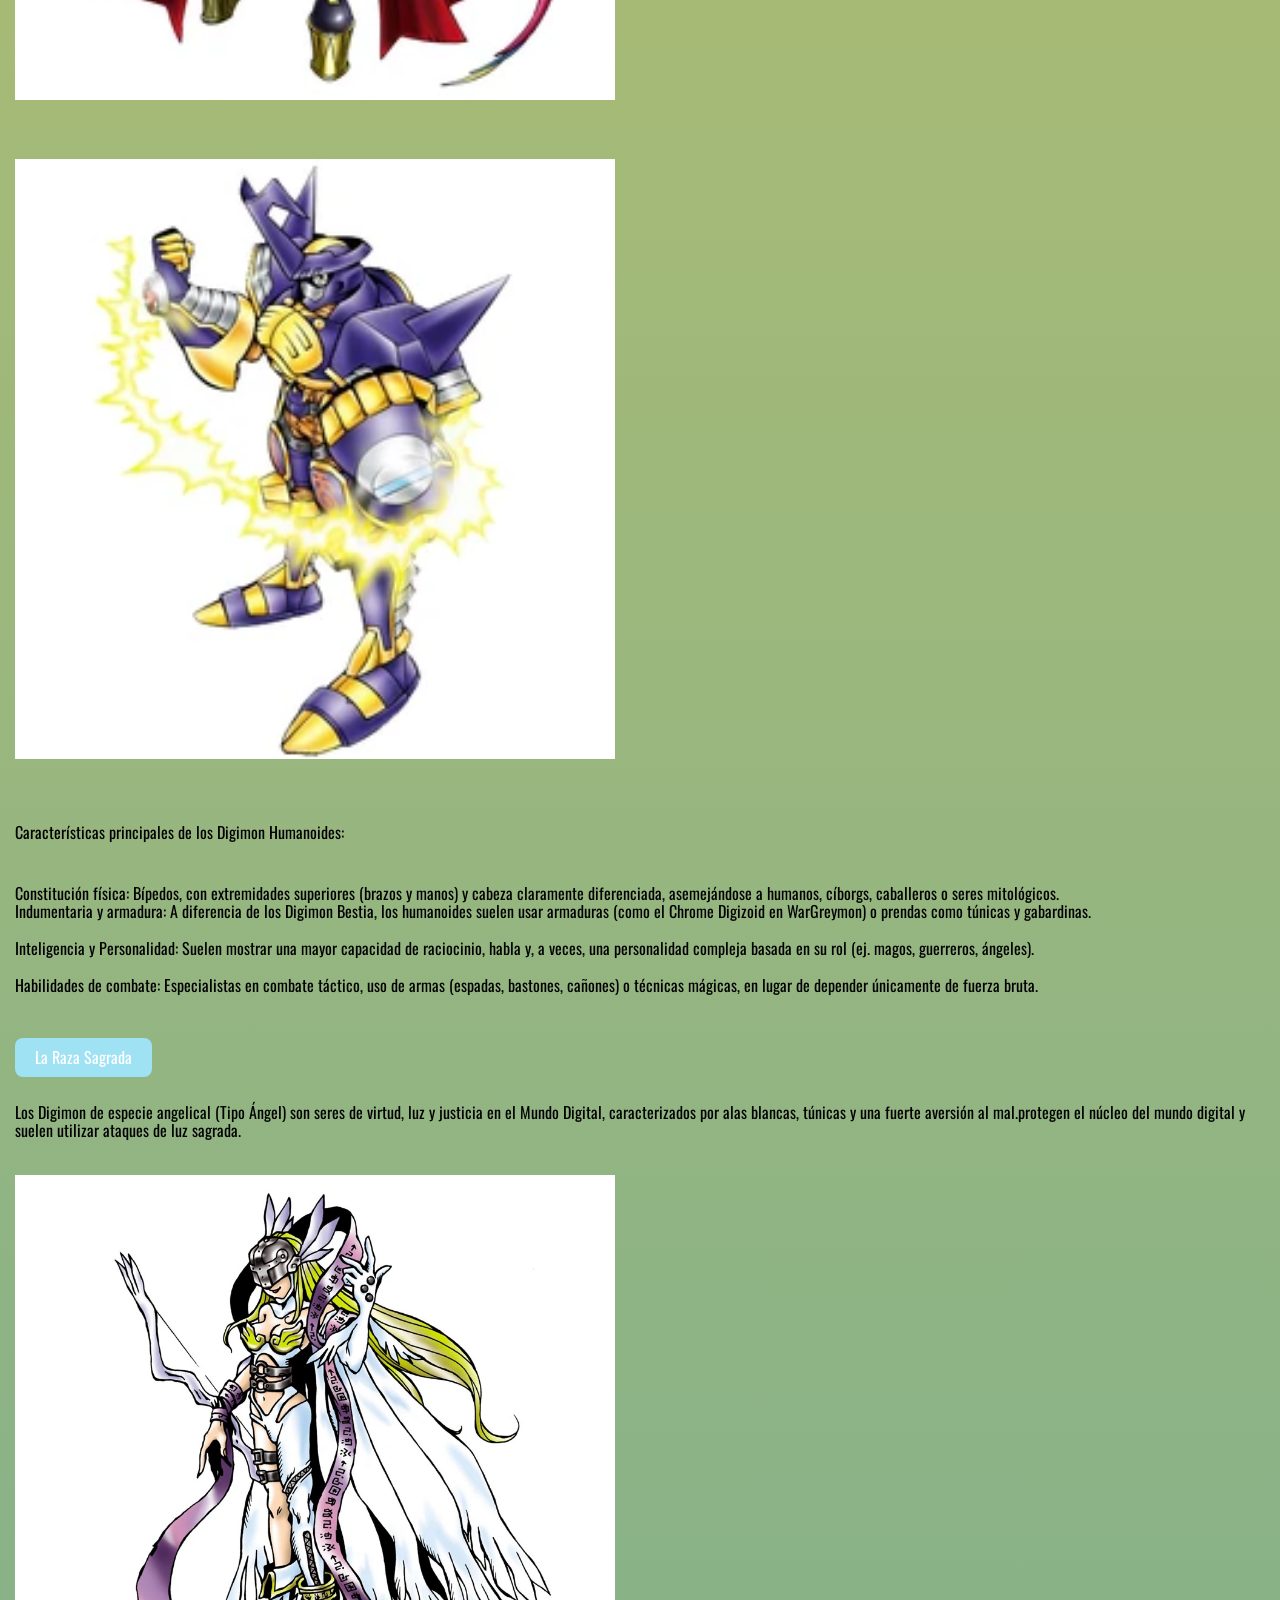
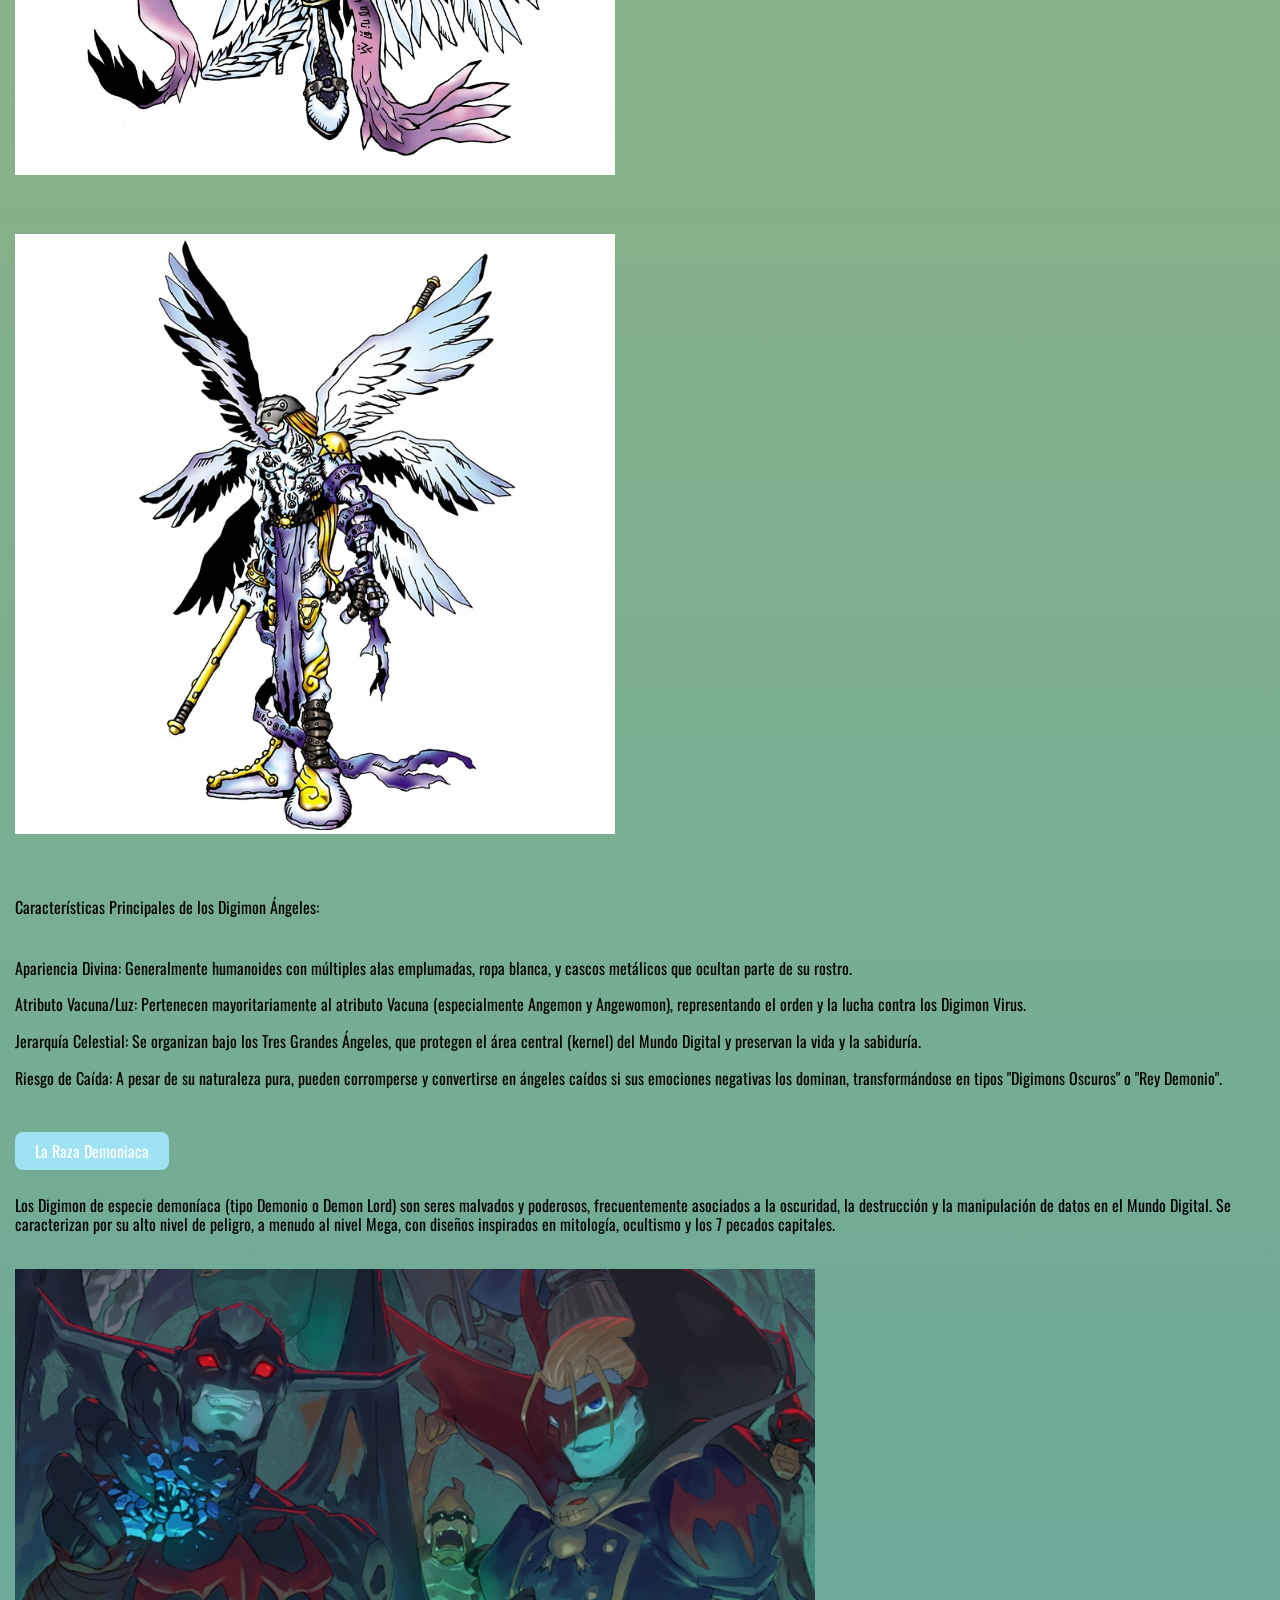
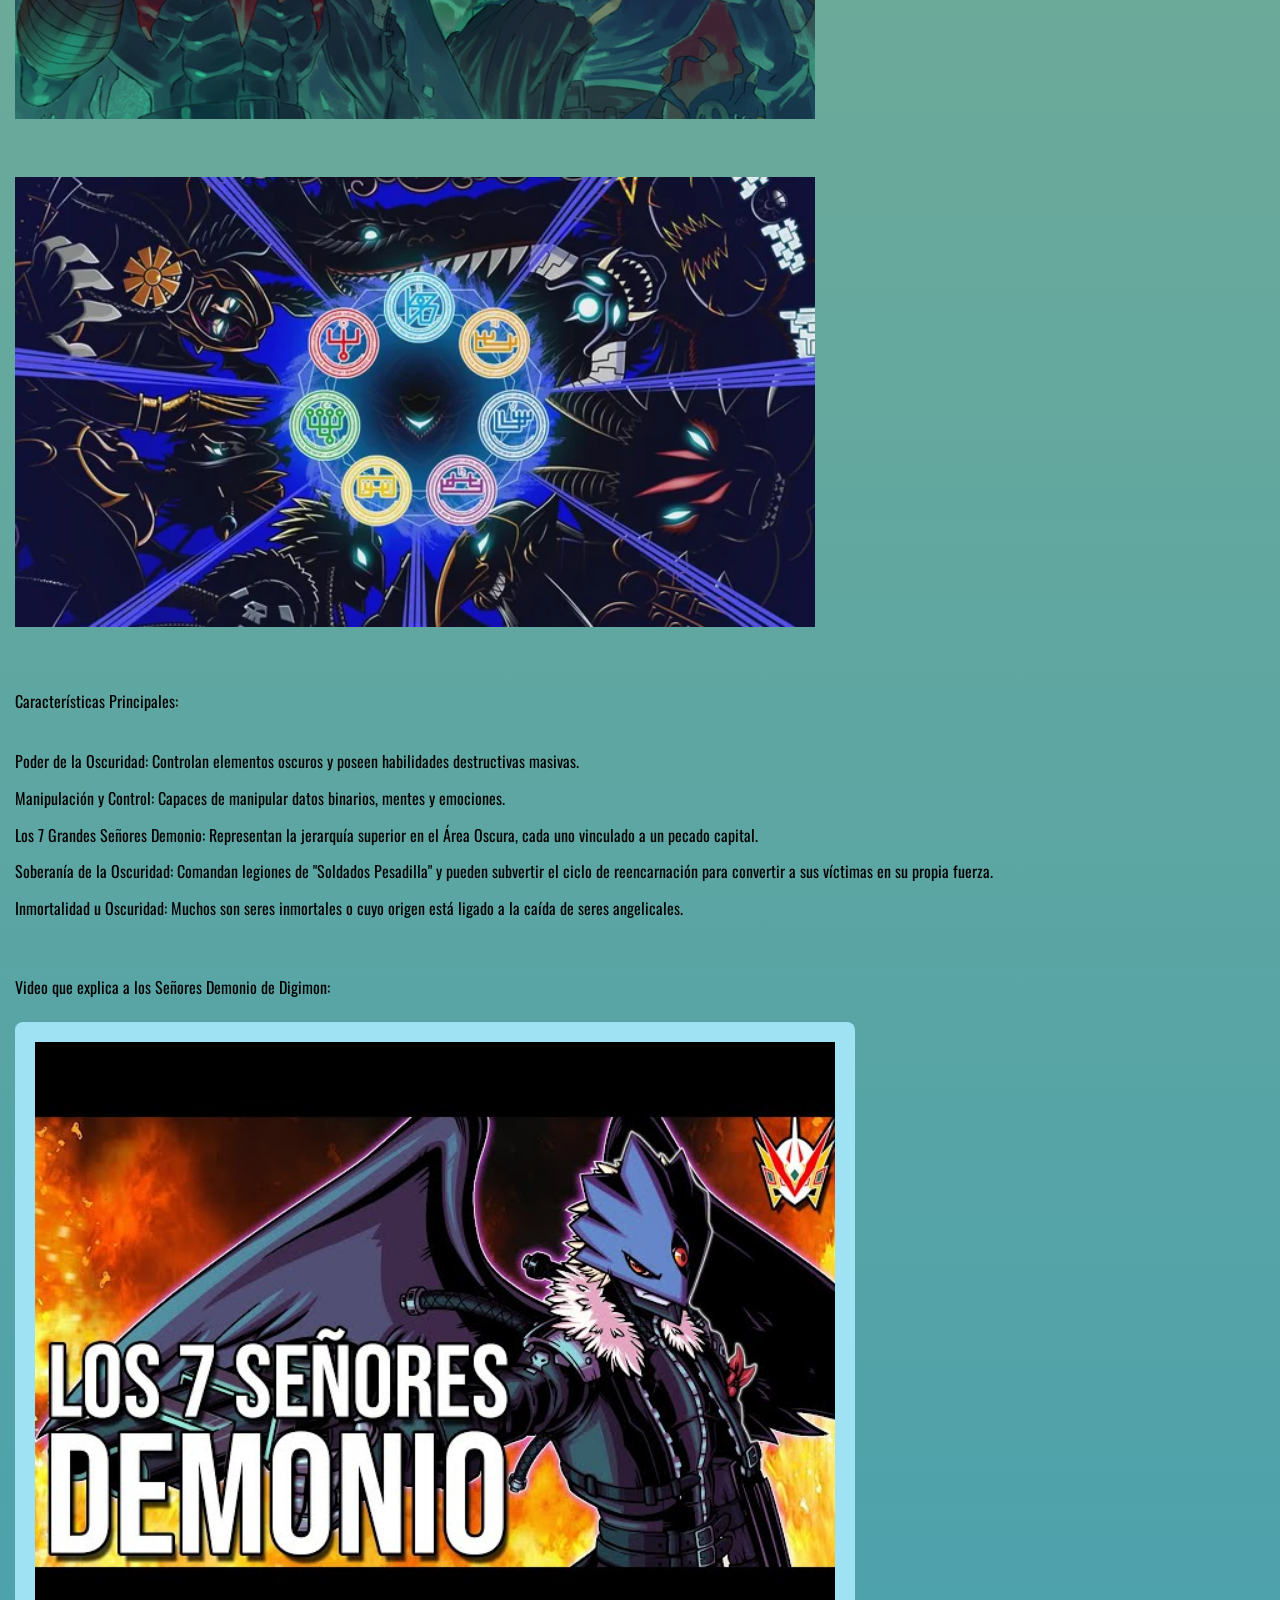
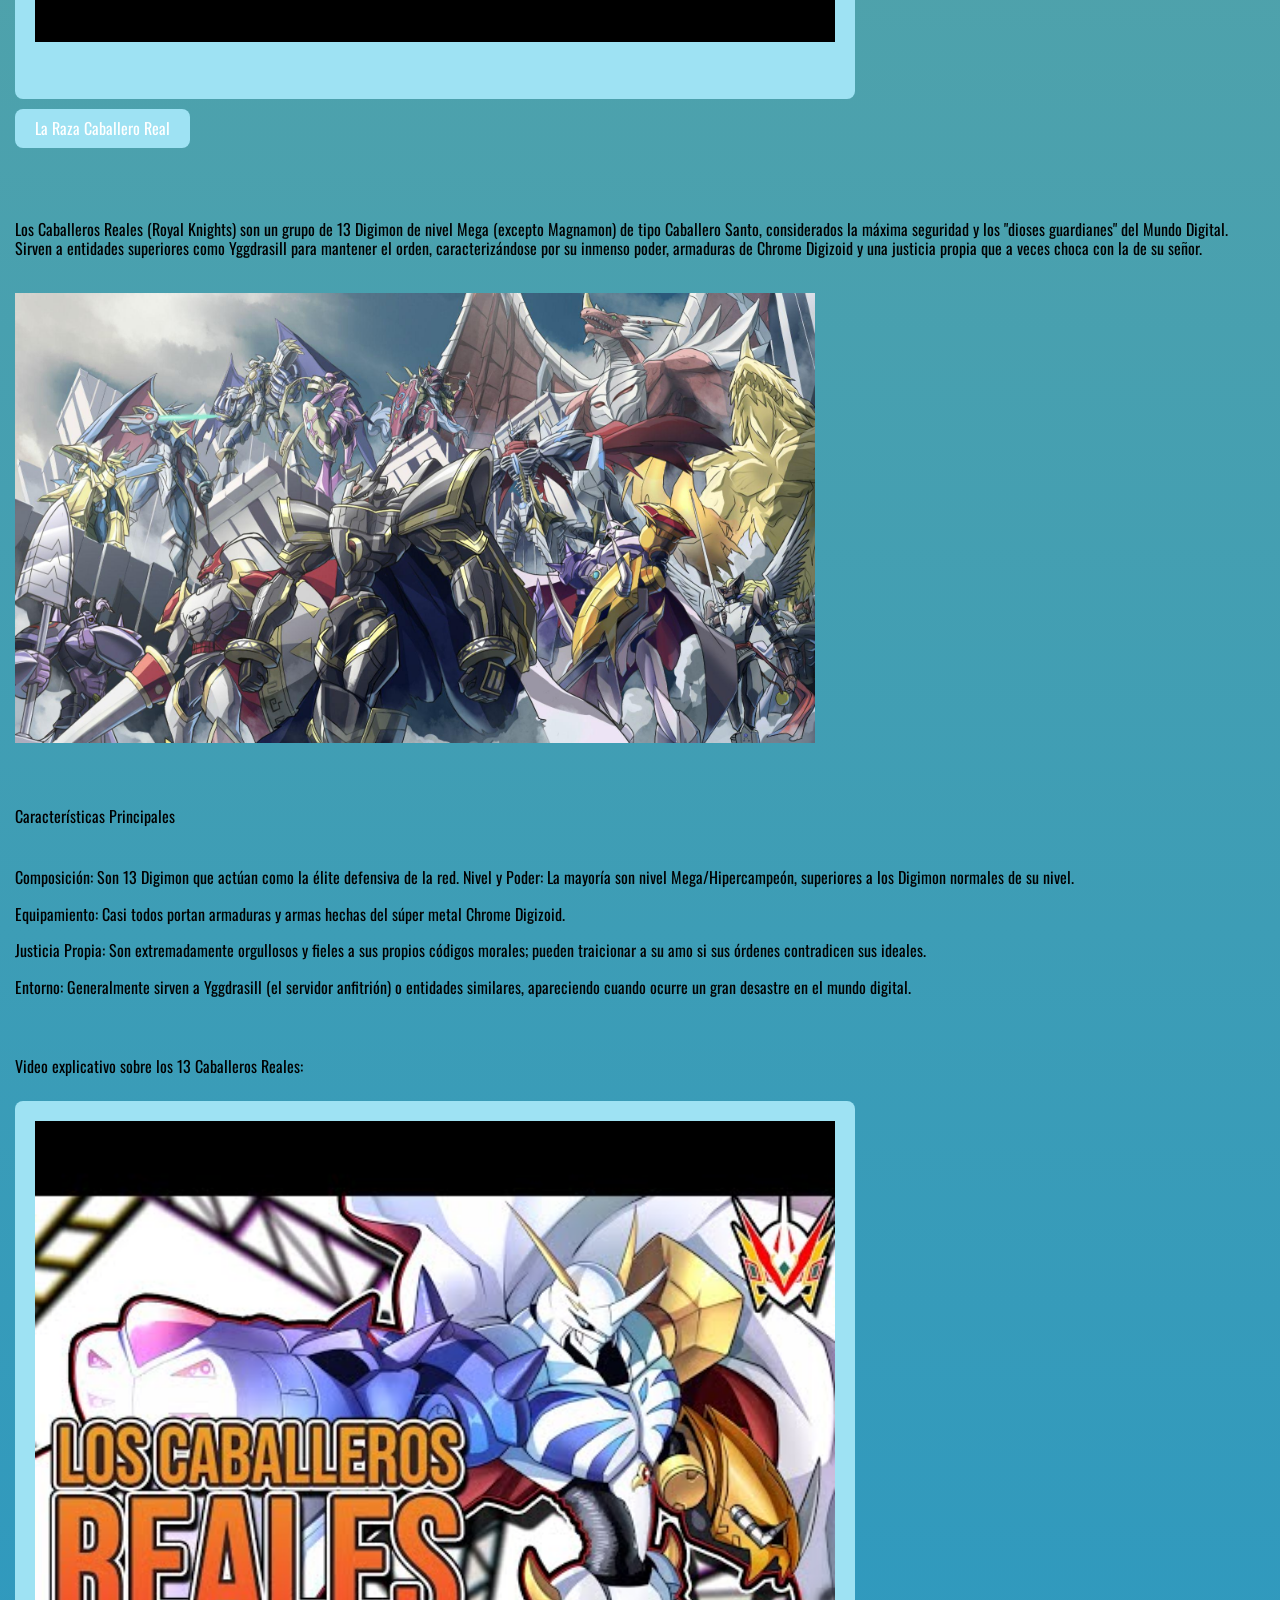
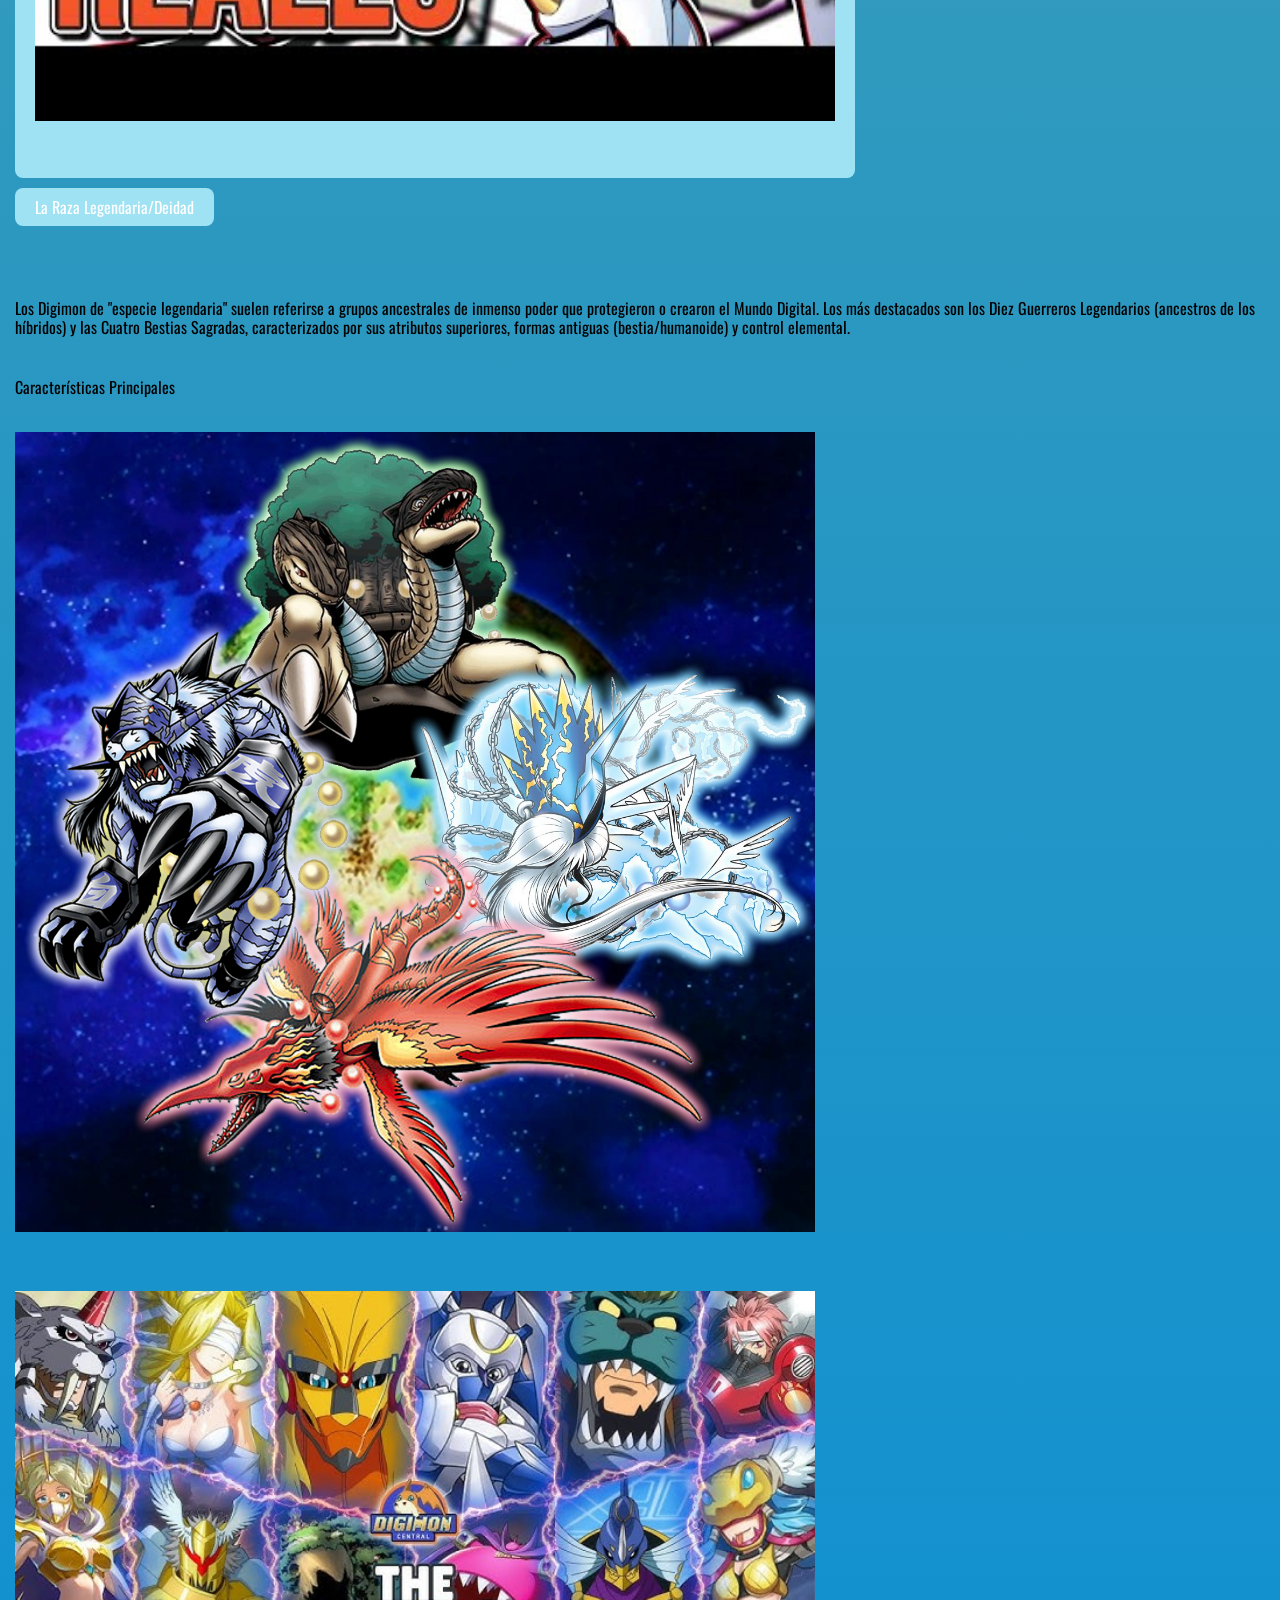
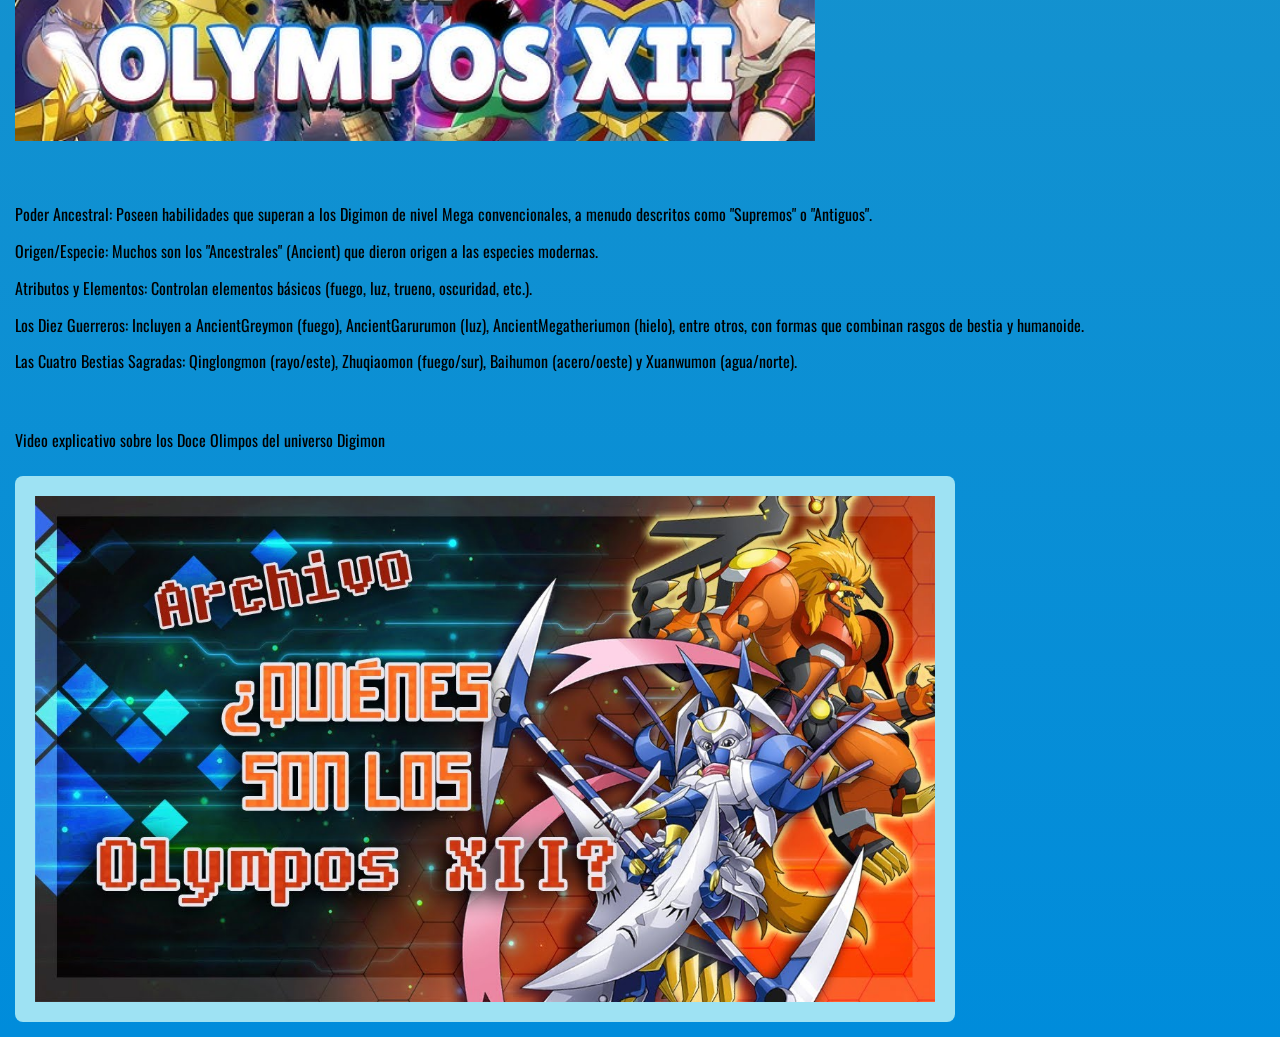
<file: Razas.html>
<!DOCTYPE html>
<html lang="es">
<head>
    <meta charset="UTF-8">
    <link rel="stylesheet" href="css/style.css" type="text/css">
    <link rel="stylesheet" href="css/normalize.css" type="text/css">
    <meta name="viewport" content="width=device-width, initial-scale=1.0">
    <link rel="preconnect" href="https://fonts.googleapis.com">
<link rel="preconnect" href="https://fonts.gstatic.com" crossorigin>
<link href="https://fonts.googleapis.com/css2?family=Oswald:wght@200..700&display=swap" rel="stylesheet">
    <title>La franquicia de Digimon</title>
    <meta name="Descripcion de Digimon" content="¿Que son los Digimons?"
</head>

<style>
*{
    box-sizing: border-box;
}

body{
    margin: 0;
    padding: 15px;
    font-family: "Oswald", sans-serif;
}

nav{
    display: flex;
    flex-direction: column;
    gap: 10px;
}

a{
    background: rgb(158, 226, 243);
    color: white;
    padding: 10px 20px;
    border-radius: 8px;
    text-decoration: none;
    display: inline-block;
    width: fit-content;
    transition: all 0.3s ease;
}

a:hover{
    transform: scale(1.05);
}

img{
    max-width: 100%;
    height: auto;
    display: block;
    margin: 10px 0;
}

/* celular */
@media (max-width: 768px){
    body{
        padding: 10px;
    }

    a{
        width: 100%;
        text-align: center;
    }

    h1, p{
        text-align: center;
    }
}
</style>

<body>
    <header>
    <h1>La Razas Digimon- Un enorme compendio de todas las especies de Digimons</h1>
    </header>
    <nav>
<a href="index.html"> Home</a><br><br>

<a href="https://www.youtube.com/watch?v=L97f-4RJ_YY">
    <img src="images\gruposdigimon.jpg" alt="Aqui un video para conocer de forma mas explicada, los grupos y razas del univero de Digimon" width="800">
</a><br><br>

<a href="La Raza bestia"> La Raza bestia </a>
<p> La especie o tipo Bestia en Digimon agrupa a criaturas basadas en mamíferos salvajes y animales salvajes, caracterizadas
por su agilidad, instintos feroces y, a menudo, una fuerte conexión con la naturaleza.</p>

<img src="images\Garurumon_b.webp" width="600" height="500"><br>

<img src="images\Siesamon_b.webp" width="600" height="500"><br>

<p>Características Principales:</p>
<p>Diseño: Basados en animales terrestres reales o mitológicos (leones, lobos, alces, tigres).<br><br>
Comportamiento: Suelen ser criaturas salvajes, protectores de la naturaleza, o guerreros con un corazón justo.<br><br>
Subtipos: Existen variantes como Bestia Sagrada, Bestia Demoniaca o Bestia Antigua.</p>

<a href="La Raza Dragon">La Raza Dragon</a>
<p> Los Digimon tipo Dragón, comúnmente conocidos como la especie Dramon (o tipo Dramon), son un grupo caracterizado por 
tener "-dramon" al final de sus nombres, descendientes del antiguo Dracomon. Se caracterizan por poseer datos
de "factor dragón" en su DigiCore, rasgos reptiles, gran fuerza física y debilidad ante 
armas tipo "Dramon Killers"</p>

<img src="images\Greymon_b.webp" width="600" height="500"><br>

<img src="images\Imperialdramon_b.webp" width="600" height="500"><br>

<p>Características Principales y Ejemplos:</p>

<p>Linaje Antiguo: La mayoría desciende de Dracomon, un dragón de sangre pura.<br><br>
Rasgos Físicos: Suelen tener escamas, alas, cuernos, colas grandes y garras afiladas.<br><br>
Debilidad Dramon Killer: Aunque son poderosos, son vulnerables a armas diseñadas específicamente para destruirlos, usadas 
por especies como WarGreymon.<br><br></p>

<a href="La Raza humanoide">La Raza humanoide</a>
<p> Los Digimon de especie humanoide son criaturas digitales con estructura bípeda, similar a la humana, que a menudo visten
    armaduras o ropa, poseen inteligencia elevada y habilidades de combate especializadas. Se caracterizan por su apariencia
    antropomórfica, diseño estilizado y, frecuentemente, por ser Caballeros Reales o digievoluciones de alto nivel.</p>

<img src="images\Medusamon_b.webp" width="600" height="500"><br>

<img src="images\Beetlemon.webp" width="600" height="500"><br>

<p>Características principales de los Digimon Humanoides:</p> 

<p>Constitución física: Bípedos, con extremidades superiores (brazos y manos) y cabeza claramente diferenciada, asemejándose a 
humanos, cíborgs, caballeros o seres mitológicos.<br>
Indumentaria y armadura: A diferencia de los Digimon Bestia, los humanoides suelen usar armaduras 
(como el Chrome Digizoid en WarGreymon) o prendas como túnicas y gabardinas.<br><br>
Inteligencia y Personalidad: Suelen mostrar una mayor capacidad de raciocinio, habla y, a veces, una personalidad 
compleja basada en su rol (ej. magos, guerreros, ángeles).<br><br>
Habilidades de combate: Especialistas en combate táctico, uso de armas (espadas, bastones, cañones) o técnicas mágicas, en
lugar de depender únicamente de fuerza bruta.<br><br></p>

<a href="La Raza Sagrada"> La Raza Sagrada</a>
<p>Los Digimon de especie angelical (Tipo Ángel) son seres de virtud, luz y justicia en el Mundo Digital, 
    caracterizados por alas blancas, túnicas y una fuerte aversión al mal.protegen el núcleo del mundo digital y suelen 
    utilizar ataques de luz sagrada.</p>

    <img src="images\Angewomon_b.webp" width="600" height="500"><br>

    <img src="images\Angemon_b.webp" width="600" height="500"><br>

<p>Características Principales de los Digimon Ángeles:</p>

<p>Apariencia Divina: Generalmente humanoides con múltiples alas emplumadas, ropa blanca, y cascos metálicos que ocultan 
parte de su rostro.<br><br>
Atributo Vacuna/Luz: Pertenecen mayoritariamente al atributo Vacuna (especialmente Angemon y Angewomon), representando 
el orden y la lucha contra los Digimon Virus.<br><br>
Jerarquía Celestial: Se organizan bajo los Tres Grandes Ángeles, que protegen el área central (kernel) del Mundo Digital 
y preservan la vida y la sabiduría.<br><br>
Riesgo de Caída: A pesar de su naturaleza pura, pueden corromperse y convertirse en ángeles caídos si sus emociones 
negativas los dominan, transformándose en tipos "Digimons Oscuros" o "Rey Demonio".<br><br></p>

<a href="La Raza Demoniaca"> La Raza Demoniaca</a>
<p>Los Digimon de especie demoníaca (tipo Demonio o Demon Lord) son seres malvados y poderosos, frecuentemente asociados 
a la oscuridad, la destrucción y la manipulación de datos en el Mundo Digital. Se caracterizan por su alto nivel de peligro,
a menudo al nivel Mega, con diseños inspirados en mitología, ocultismo y los 7 pecados capitales.</p>

<img src="images\Digimon Evils.jpg" width="800" height="500"><br>

<img src="images\the-seven-demon-lords-strongest-to-weakest-v0-r9rawajo7soe1.webp" width="800" height="500"><br>

<p>Características Principales:</p>

<p>Poder de la Oscuridad: Controlan elementos oscuros y poseen habilidades destructivas masivas.<br><br>
Manipulación y Control: Capaces de manipular datos binarios, mentes y emociones.<br><br>
Los 7 Grandes Señores Demonio: Representan la jerarquía superior en el Área Oscura, cada uno vinculado a un pecado capital.<br><br>
Soberanía de la Oscuridad: Comandan legiones de "Soldados Pesadilla" y pueden subvertir el ciclo de reencarnación para 
convertir a sus víctimas en su propia fuerza.<br><br>
Inmortalidad u Oscuridad: Muchos son seres inmortales o cuyo origen está ligado a la caída de seres angelicales.<br><br></p>

<p>Video que explica a los Señores Demonio de Digimon:</p>

<a href="https://www.youtube.com/watch?v=EefgqrAULvI">
    <img src="images\digimonseñordemon.jpg" alt="Ver video" width="800"><br><br>
</a>

<a href="La Raza Caballero Real"> La Raza Caballero Real</a><br><br>
<p>Los Caballeros Reales (Royal Knights) son un grupo de 13 Digimon de nivel Mega (excepto Magnamon) de tipo Caballero Santo,
considerados la máxima seguridad y los "dioses guardianes" del Mundo Digital. Sirven a entidades superiores como Yggdrasill 
para mantener el orden, caracterizándose por su inmenso poder, armaduras de Chrome Digizoid y una justicia propia que 
a veces choca con la de su señor.</p>

<img src="images\06xoqnlh3sue1.jpeg" width="800" height="500"><br>

<p>Características Principales</p>

<p>Composición: Son 13 Digimon que actúan como la élite defensiva de la red.
Nivel y Poder: La mayoría son nivel Mega/Hipercampeón, superiores a los Digimon normales de su nivel.<br><br>
Equipamiento: Casi todos portan armaduras y armas hechas del súper metal Chrome Digizoid.<br><br>
Justicia Propia: Son extremadamente orgullosos y fieles a sus propios códigos morales; pueden traicionar a su amo si 
sus órdenes contradicen sus ideales.<br><br>
Entorno: Generalmente sirven a Yggdrasill (el servidor anfitrión) o entidades similares, apareciendo cuando ocurre un gran 
desastre en el mundo digital.<br><br></p>

<p>Video explicativo sobre los 13 Caballeros Reales:</p>

<a href="https://www.youtube.com/watch?v=E5THKlwu_08&t=31s">
    <img src="images\caballerorealexplicacion.jpg" alt="Ver video" width="800"><br><br>
</a>


<a href="La Raza Legendaria/Deidad"> La Raza Legendaria/Deidad</a><br><br>
<p>Los Digimon de "especie legendaria" suelen referirse a grupos ancestrales de inmenso poder que protegieron o crearon 
el Mundo Digital. Los más destacados son los Diez Guerreros Legendarios (ancestros de los híbridos) y las 
Cuatro Bestias Sagradas, caracterizados por sus atributos superiores, formas antiguas (bestia/humanoide) y control elemental.</p>

<p>Características Principales</p>

<img src="images\ldf3pdx0ux2c1.png" width="800" height="500"><br>

<img src="images\DigimonOlympus.jpg" width="800" height="500"><br>

<p>Poder Ancestral: Poseen habilidades que superan a los Digimon de nivel Mega convencionales, a menudo descritos como 
"Supremos" o "Antiguos".<br><br>
Origen/Especie: Muchos son los "Ancestrales" (Ancient) que dieron origen a las especies modernas.<br><br>
Atributos y Elementos: Controlan elementos básicos (fuego, luz, trueno, oscuridad, etc.).<br><br>
Los Diez Guerreros: Incluyen a AncientGreymon (fuego), AncientGarurumon (luz), AncientMegatheriumon (hielo), entre otros, 
con formas que combinan rasgos de bestia y humanoide.<br><br>
Las Cuatro Bestias Sagradas: Qinglongmon (rayo/este), Zhuqiaomon (fuego/sur), Baihumon (acero/oeste) y Xuanwumon (agua/norte).<br><br></p>

<p>Video explicativo sobre los Doce Olimpos del universo Digimon</p>

<a href="https://www.youtube.com/watch?v=hmCFRlZHhyQ">
    <img src="images\digiolimpos.jpg" alt="Ver video" width="900">
</a>

    </nav>
</file>
<file: css/style.css>
:root{
    --azuloscuro:#20448C;
    --azulmedio:#086CB4;
    --azulclarito:#008CDB;
    --amarillonaranja:#FFBC24;
    --amarilloclaro:#FFD340;
}
html {
  box-sizing: border-box;
}
*, *:before, *:after {
  box-sizing: inherit;
}
@media (min-width: 760px) {

}

.oswald-{
  font-family: "Oswald", sans-serif;
  font-optical-sizing: auto;
  font-weight: 100;
  font-style: normal;
}
html{
    font-size: 62,5%;
}
body{font-size: 16px;
    font-family: "Oswald", sans-serif;
    background-image: linear-gradient(to top,#008CDB 0%, #FFD340 100% );
}

h1{
text-align: center;
font-size: 2rem;
width: 3,8rem;
}
h1,h2,h3{
text-align: center;
}

style{
font-style: 62.5%;
}
span{
    font-size: 2rem;
}
.titulo{
    text-align: center;
    font-size: 3,8rem;
    color: var(--azuloscuro);
}
.titulo span {
    font-size: 2rem;
    color: var(--amarillonaranja);
}

.contenedor{
    width: 120rem;
    margin: 0 auto;
}

.nav-bg{
background-color: var(--amarillonaranja);
}

.navegacion-principal{
    padding: 1rem;
    display: flex;
    flex-direction: row;
    justify-content: space-between;
    background-color: var(--amarilloclaro);
}
@media (min-width: 760px) {
    .navegacion-principal{
    flex-direction: row;
    justify-content: space-between;
    }
}

.navegacion-principal a{
    color: var(--azuloscuro);
    text-decoration: none;
    font-size: 2rem;
    font-weight: 909;
}

.navegacion-principal a:hover{
    color: var(--azulmedio);
    font-size: 2rem;
    background-color: var(--azulclarito);
    font-weight: 909;
    padding: 1rem;
    border-radius: 10px;
}

.hero{
    background-image: url(../images/digimon-adventure-kv.png);
    background-repeat: no-repeat;
    background-size: cover;
    height: 250px;
    position: relative;
    margin-bottom: 2rem;
}

.contenido-hero{
position: absolute;
background-color: rgba(112, 186, 255, 0.123);
height: 100%;
width: 100%;
display: flex;
flex-direction: column;
align-items: center;
justify-content: center;
}

.contenido-hero .ubicacion {
    display: flex;
    align-items: flex-end;
}

.contenido-hero h2{
color: darkblue;
}

.contenido-hero p{
color: var(--azulmedio);
}

.bottom{
background-color: var(--amarillonaranja);
color: var(--azulclarito);
padding: 1rem 3rem;
margin-top: 1rem;
font-size: 2rem;
text-decoration: none;
text-transform: uppercase;
font-weight: bold;
border-radius: .5rem;
width:90%;
text-align: center;
}

.sombra{
background-color: #008CDB;
padding: 2rem;
border-radius: 2rem;
}

.servicios{
    display: grid;
    grid-template-columns: repeat(3, 1fr);
    column-gap: 2rem;
}

.servicio{
    display: flex;
    flex-direction: column;
    align-items: center;
}

.servicio h3{
    color: var(--azuloscuro);
}

.serviciop{
    line-height: 2;
    text-align: center;
}

.servicio .icono{
height: 15rem;
width: 15rem;
background-color: var(--amarillonaranja);
border-radius: 50%;
display: flex;
justify-content: center;
align-items: center;
}

.boton{
    background-color: #4CAF50;
    color: white;
    padding: 12px 24px;
    border: none;
    border-radius: 8px;
    font-size: 16px;
    cursor: pointer;

    /* animación suave */
    transition: all 0.3s ease;
}

.boton:hover{
    background-color: #45a049;
    transform: scale(1.05);
}
</file>
